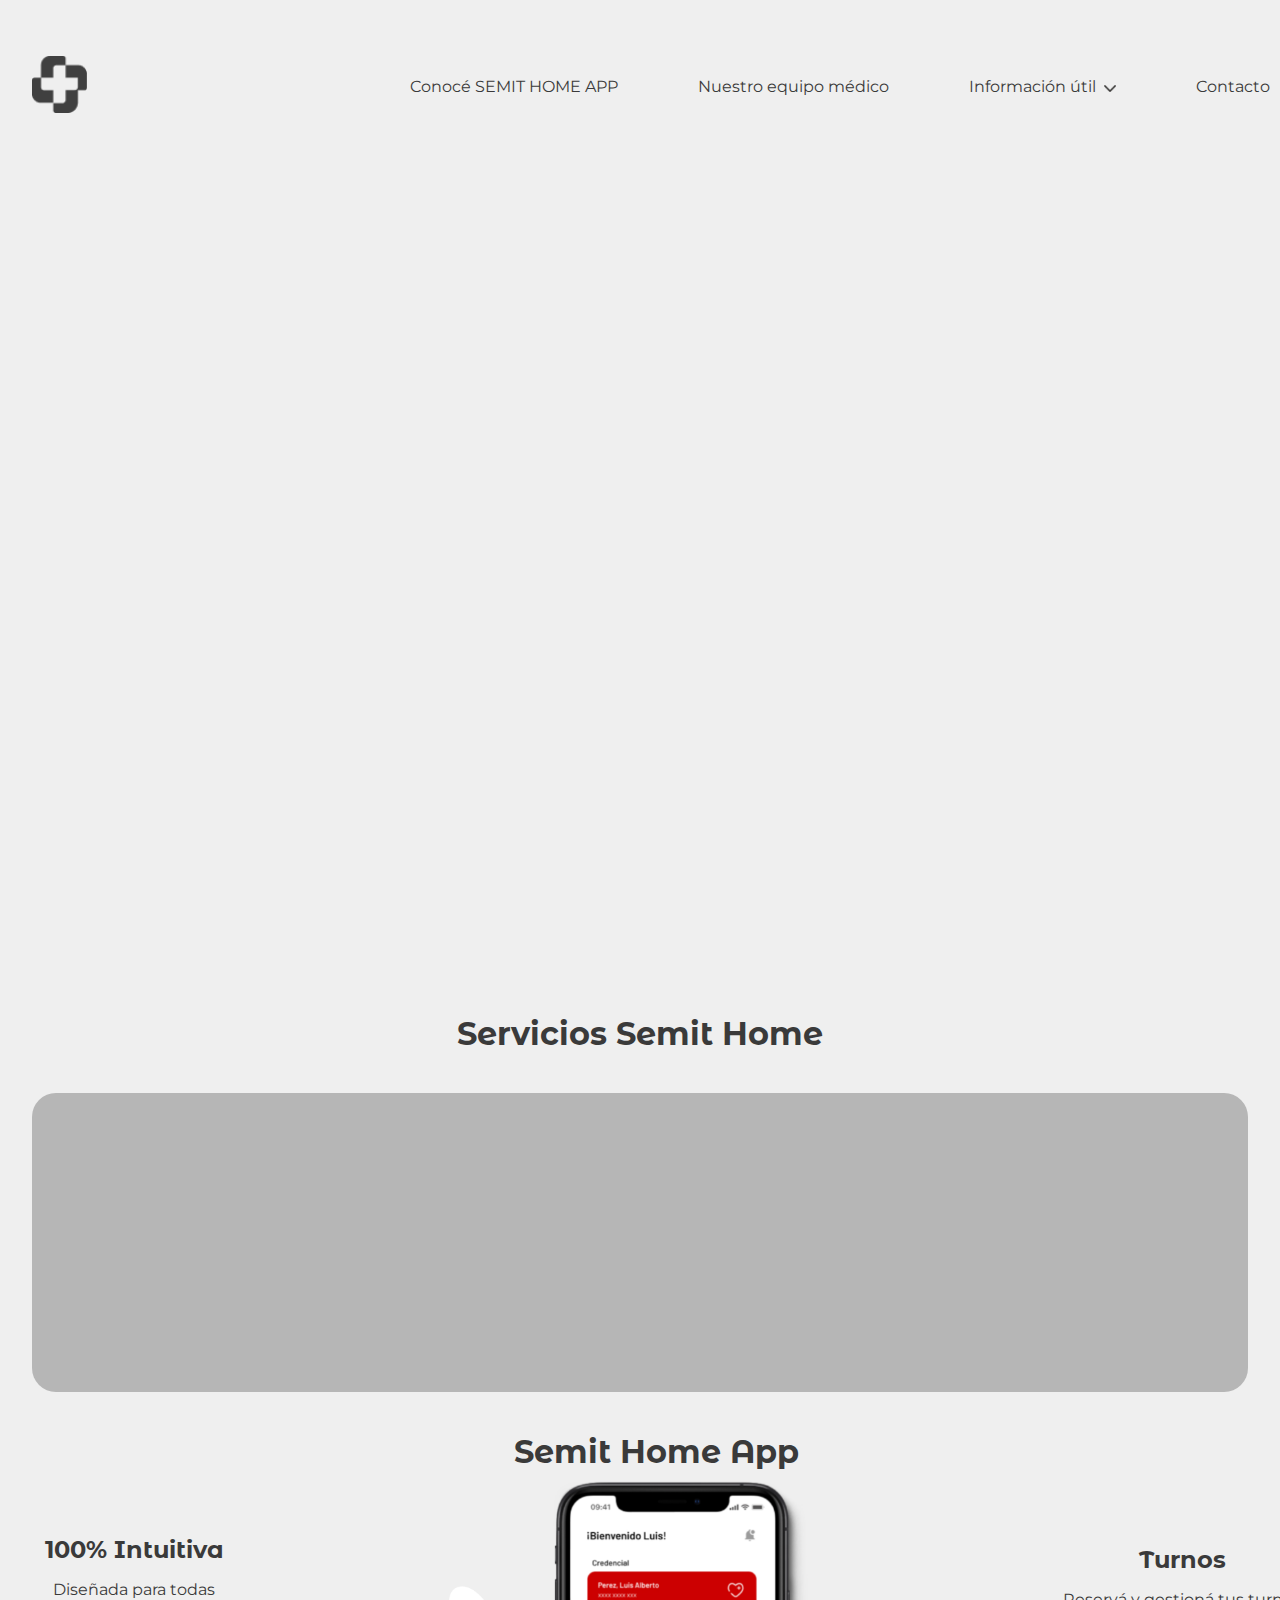
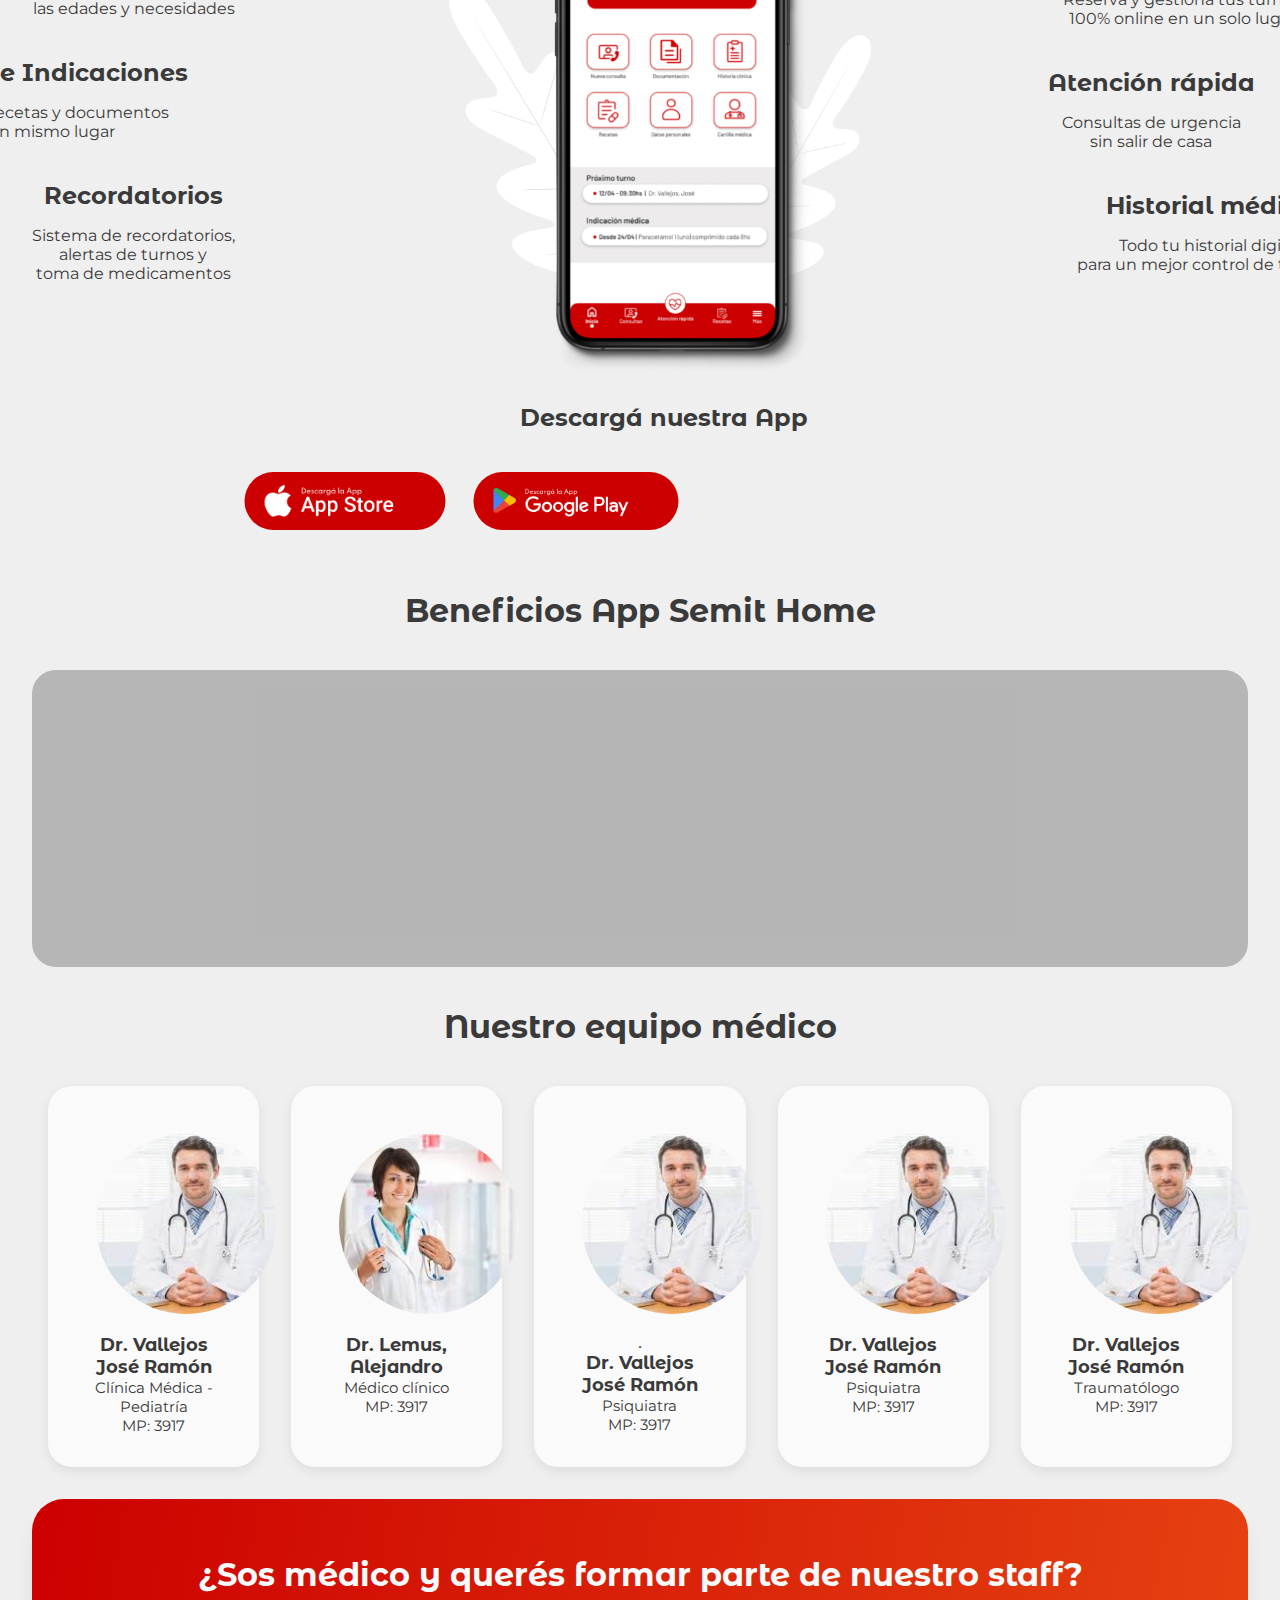
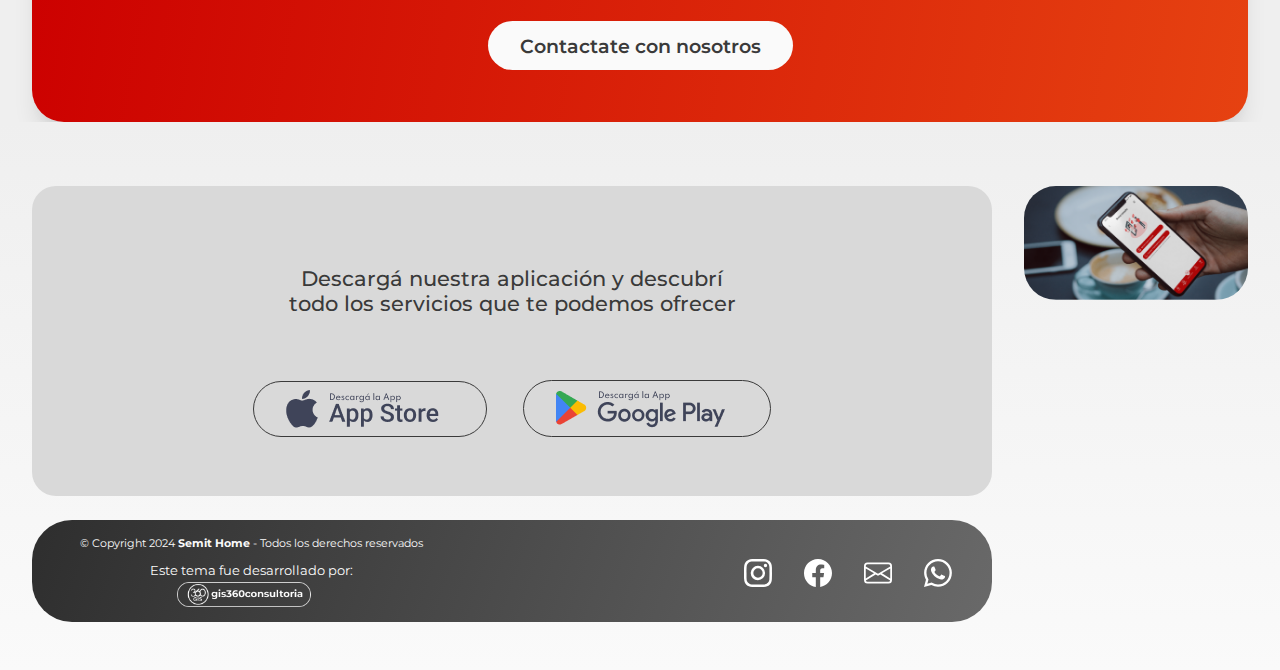
<file: index.html>
<!DOCTYPE html>
<html lang="es">
<head>
    <meta charset="UTF-8">
    <meta name="viewport" content="width=device-width, initial-scale=1.0">
    <title>SEMIT HOME - Atención médica online y gestión de tu salud de manera rápida y eficiente</title>
    <link rel="icon" type="image/svg+xml" href="./assets/iconos/SemitHome.svg">
    <meta content="Obtén asesoramiento médico profesional desde la comodidad de tu hogar" name="description">
    <meta content="atención médica online, servicios médicos, telemedicina, médicos en línea, receta virtual, atencion inmediata, cartilla medica" name="keywords">

    <!-- Estilos -->
    <link rel="stylesheet" href="./css/style.css">

    <!-- Fuentes -->
    <link rel="preconnect" href="https://fonts.googleapis.com">
    <link rel="preconnect" href="https://fonts.gstatic.com" crossorigin>
    <link href="https://fonts.googleapis.com/css2?family=Montserrat+Alternates:ital,wght@0,100;0,200;0,300;0,400;0,500;0,600;0,700;0,800;0,900;1,100;1,200;1,300;1,400;1,500;1,600;1,700;1,800;1,900&display=swap" rel="stylesheet">
    <link href="https://fonts.googleapis.com/css2?family=Montserrat:ital,wght@0,100..900;1,100..900&display=swap" rel="stylesheet">
</head>

<body>

  <!-- Navegador -->
  <header id="header" class="encabezado">
    <div class="encab_cont">
      <nav id="navbar" class="navbar">
        <a href="./index.html" class="logosemit"><img src="./assets/logos/semit_gris.png" alt="Logo Semit Home"></a>
        <div class="menu-toggle" id="menu-toggle">
          <span class="bar"></span>
          <span class="bar"></span>
          <span class="bar"></span>
        </div>
        <ul class="nav_links">
          <li><a href="#descApp">Conocé SEMIT HOME APP</a></li>
          <li><a href="#medicos">Nuestro equipo médico</a></li>
          <li class="dropdown"><a href="#">Información útil <img src="./assets/iconos/Stroke 1.png" class="icono-flecha"></a>
            <ul>
              <li><a href="./nuestrosServicios.html" target="_blank">Nuestros servicios</a></li>
              <li><a href="./mediosdepago.html" target="_blank">Medios de pago</a></li>
              <li><a href="./sucursales.html" target="_blank">Sucursales</a></li>
              <li><a href="./planes.html" target="_blank">Nuestros planes</a></li>
            </ul>
          </li>
          <li><a href="./Contacto.html" target="_blank">Contacto</a></li>
        </ul>
        <div class="nav_links--rojo">
          <ul>
            <li class="nav_links--enlancerojo"><a href="./Contacto.html" target="_blank">Quiero trabajar con SEMIT HOME</a></li>
          </ul>
        </div>
      </nav>
    </div>
  </header>

  <!-- Contenedor ppal -->
  <section class="contenedor_ppal">
    <div class="contenedor_ppal-izq">
      <div class="tarjeta_roja fade-in fade-in-short">
        <div class="tarjeta_roja--logo">
          <a href="#" class="nav_logo--img"><img src="./assets/logos/semit_blanco.png" alt="logo SEMIT HOME"></a>
        </div>
        <div class="tarjeta_roja--textos">
          <h1>Somos Semit Home</h1><br>
          <h3>El servicio de Atención Médica Online</h3>
          <p>Conecta instantáneamente con médicos de diversas especialidades<br><b>gracias a nuestra guardia virtual disponible las 24 horas, los 365 días del año.</b><br>
             Accede desde la comodidad de tu hogar, trabajo o cualquier lugar donde te encuentres.<br> Tu salud nunca fue tan accesible y conveniente.</p>
        </div>
        <div class="tarjeta_roja--boton">
          <a href="#descApp">Descargate la App</a>
        </div>
      </div>
      <div class="tarjeta_pc fade-in fade-in-long">
        <img src="./assets/img/teleconsulta.jpg" alt="consulta medica virtual">
      </div>
    </div>

    <div class="contenedor_ppal-der fade-in fade-in-long">
      <img src="./assets/img/mockup_celular.png" alt="App SEMIT HOME">
    </div>
  </section>

<!-- Servicios gris -->
 <section class="sep_gris">
  <div class="sep_gris--titulo">
    <h1>Servicios Semit Home</h1>
  </div>
  <div class="sep_gris-cont ">
    <div class="tarjetas-contenedor">
      <div class="sep_gris-cont-tarjeta fade-in fade-in-short">
        <img src="./assets/iconos/ambul.png" alt="Traslados en ambulancia">
        <h4>Traslado en ambulancia</h4>
        <p>Brindamos un servicio completo<br> de movilidad para pacientes,<br> 
          facilitando el acceso a diversos tratamientos<br>
        </p>
      </div>
      <div class="sep_gris-cont-tarjeta fade-in fade-in-short">
        <img src="./assets/iconos/intdom.png" alt="Internacion domiciliaria">
        <h4>Internación domiciliaria</h4>
        <p>Mejor recuperación cerca de la familia <br>
           sin hospitalizaciones prolongadas<br>reduciendo costos</p>
      </div>
      <div class="sep_gris-cont-tarjeta fade-in fade-in-short">
        <img src="./assets/iconos/docp.png" alt="Médicos a domicilio">
        <h4>Médicos a domicilio</h4>
        <p>Atención inmediata y personalizada<br>con seguimiento continuo<br>
        y gran ahorro de tiempo y costos</p>
      </div>
    </div>
    <a href="./nuestrosServicios.html" class="sep_gris-cont--boton fade-in fade-in-short">
      ¿Querés conocer más sobre nuestros servicios?</a>
  </div>
 </section>

  <!-- Descargá la app --> 
  <div class="descargar_app--titulo">
    <h1 id="descApp">Semit Home App</h1>
  </div>
  <section class="descargar_app">  
    <div class="descargar_app--cont-izq">
      <div class="descargar_app--cont--text slide-in-left">
        <h4>100% Intuitiva</h4>
        <p>Diseñada para todas<br> las edades y necesidades</p>
      </div>
      <div class="descargar_app--cont--text slide-in-left">
        <h4>Recetas e Indicaciones</h4>
        <p>Todas tus recetas y documentos<br> en un mismo lugar</p>
      </div>
      <div class="descargar_app--cont--text slide-in-left">
        <h4>Recordatorios</h4>
        <p>Sistema de recordatorios,<br> alertas de turnos y<br> toma de medicamentos</p>
      </div>
    </div>

    <div class="descargar_appfondo">
      <img src="./assets/img/mockup_celular2.png" alt="App SEMIT HOME">
    </div>
  
    <div class="descargar_app--cont-der">
      <div class="descargar_app--cont--text slide-in-right">
        <h4>Turnos</h4>
        <p>Reservá y gestioná tus turnos<br> 100% online en un solo lugar</p>
      </div>
      <div class="descargar_app--cont--text slide-in-right">
        <h4>Atención rápida</h4>
        <p>Consultas de urgencia<br> sin salir de casa</p>
      </div>
      <div class="descargar_app--cont--text slide-in-right">
        <h4>Historial médico</h4>
        <p>Todo tu historial digital<br> para un mejor control de tu salud</p>
      </div>
    </div>
  </section>

  <div class="descargar_app--titulo">
    <h2>Descargá nuestra App</h2>
  </div>
  <div class="descargar_app--boton">
    <a href="#" class="app_boton slide-in-left"><img src="./assets/iconos/bot_appstore.png" alt="SEMIT HOME AppStore"></a>
    <a href="#" class="app_boton slide-in-left"><img src="./assets/iconos/bot_googleplay.png" alt="SEMIT HOME GooglePlay"></a>
  </div>

    <!-- Beneficios gris -->
    <section class="sep_gris">
      <div class="sep_gris--titulo">
        <h1>Beneficios App Semit Home</h1>
      </div>
      <div class="sep_gris-cont2">
        <div class="sep_gris-cont-tarjeta2 fade-in fade-in-short">
          <img src="./assets/iconos/manosamor.png" alt="Atencion desde casa">
          <h4>Atención desde la<br> comodidad de tu hogar</h4>
          <p>Consultá con médicos sin salir de casa,<br> ideal para quienes prefieren evitar el traslado<br> y ahorrar tiempo</p>
        </div>
        <div class="sep_gris-cont-tarjeta2 fade-in fade-in-short">
          <img src="./assets/iconos/mediccontrol.png" alt="Contro médico permanente">
          <h4>Control médico <br>permanente</h4>
          <p>Monitorio y seguimiento continuo<br> de tu salud para tu bienestar</p>
        </div>
        <div class="sep_gris-cont-tarjeta2 fade-in fade-in-short">
          <img src="./assets/iconos/medicos.png" alt="Especialistas online">
          <h4>Acceso a <br>especialistas</h4>
          <p>Comunicación directa y rápida<br> con profesionales mediante videollamadas</p>
        </div>
        <div class="sep_gris-cont-tarjeta2 fade-in fade-in-short">
          <img src="./assets/iconos/remedios.png" alt="Recetas online">
          <h4>Solicitud de <br>recetas online</h4>
          <p>Gestioná tus prescripciones online<br> de manera sencilla y<br> descargalas desde la App</p>
        </div>
      </div>
     </section> 

 <!-- Equipo medico -->
  <section class="medicos">
    <div class="medicos_titulo" id="medicos">
      <h1>Nuestro equipo médico</h1>
    </div>

      <div class="medicos_tarjetas">
        <div class="medico_info">
          <img src="./assets/img/medico1.jfif" alt="Cartilla de medicos">
          <div class="med-cel">
          <h4>Dr. Vallejos José Ramón</h4>
              <p>Clínica Médica - Pediatría</p>
              <p>MP: 3917</p>
          </div>
        </div>
        <div class="medico_info">
          <img src="./assets/img/medico2.jfif" alt="Cartilla de medicos">
          <div class="med-cel">
          <h4>Dr. Lemus, Alejandro</h4>
          <p>Médico clínico</p>
          <p>MP: 3917</p>
          </div>
        </div>
        <div class="medico_info">
          <img src="./assets/img/medico1.jfif" alt="Cartilla de medicos">.
          <div class="med-cel">
          <h4>Dr. Vallejos José Ramón</h4>
          <p>Psiquiatra</p>
          <p>MP: 3917</p>
          </div>
        </div>
        <div class="medico_info ">
          <img src="./assets/img/medico1.jfif" alt="Cartilla de medicos">
          <div class="med-cel">
          <h4>Dr. Vallejos José Ramón</h4>
          <p>Psiquiatra</p>
          <p>MP: 3917</p>
          </div>
        </div>
        <div class="medico_info ">
          <img src="./assets/img/medico1.jfif" alt="Cartilla de medicos">
          <div class="med-cel">
          <h4>Dr. Vallejos José Ramón</h4>
          <p>Traumatólogo</p>
          <p>MP: 3917</p>
          </div>
        </div>
      </div>
  </section>

    <!-- Unite al staff -->
     <section class="staff">
        <div class="staff_contenedor">
          <div class="staff_titulo">
            <h1>¿Sos médico y querés formar parte de nuestro staff?</h1>
          </div>
          <div class="staff_boton">
            <a href="./Contacto.html">Contactate con nosotros</a>
          </div>
        </div>
     </section>
      
    
 <!-- Footer -->
 <footer>
  <div class="contenedorizq">
    <div class="contenedor_app">
      <p>Descargá nuestra aplicación y descubrí<br> 
        todo los servicios que te podemos ofrecer</p>
      <div class="boton-apps">
        <a href="#" class="boton-app"><img src="./assets/iconos/bot_appstoregris.png" alt="AppStore"></a>
        <a href="#" class="boton-app"><img src="./assets/iconos/bot_googleplaygris.png" alt="GooglePlay"></a>
      </div>
    </div>
    <div class="contenedor_redes">
      <div class="contenedor_redes--izq">
        <div class="copyright">
          &copy; Copyright 2024<strong> Semit Home</strong> - Todos los derechos reservados
          <p>Este tema fue desarrollado por:</p>
          <a href="mailto:gis360consultoria@gmail.com">
            <img class="logogis" src="./assets/iconos/360GIS.png" alt="Gis360 Consultoria">
          </a>
        </div>       
      </div>
      <div class="iconos_redes">
        <a href="aca va link" class="icon"><img class="redes__iconos-svg" src="./assets/iconos/instagram.svg" alt="instagram" title="instagram"/></a>
        <a href="aca va link" class="icon"><img class="redes__iconos-svg" src="./assets/iconos/facebook.svg" alt="facebook" title="facebook"/></a>
        <a href="aca va link" class="icon"><img class="redes__iconos-svg" src="./assets/iconos/envelope.svg" alt="correo" title="correo"/></a>
        <a href="aca va link" class="icon"><img class="redes__iconos-svg" src="./assets/iconos/whatsapp.svg" alt="whatsapp" title="whatsapp"/></a>
      </div>
    </div>
  </div>
  <div class="contenedorder">
    <img src="./assets/img/Mockupzocalo.png" alt="App SEMIT HOME">
  </div>
 </footer>


 <a href="#" class="scroll-to-top" id="scrollToTopButton"><img src="./assets/iconos/arrowup.png" alt="Flecha para subir"></a>

 <script src="./scripts/menuhamb.js"></script>
 <script src="./scripts/scriptflecha.js"></script>
 <script src="./scripts/animation.js"></script>
</body>
</file>
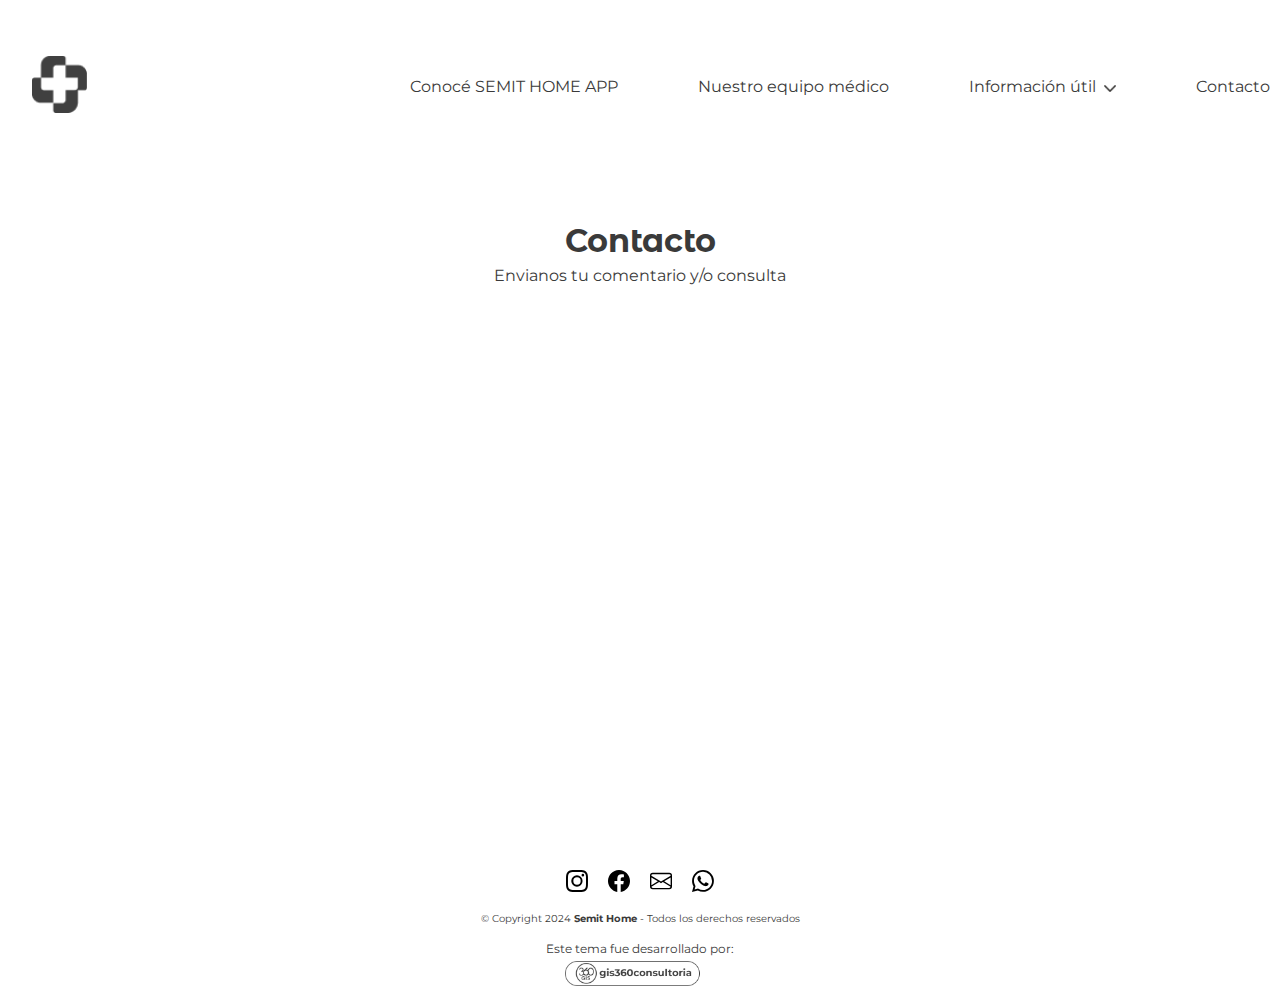
<file: Contacto.html>
<!DOCTYPE html>
<html lang="es">
  <head>
    <meta charset="UTF-8">
    <meta name="viewport" content="width=device-width, initial-scale=1.0">
    <title>SEMIT HOME - Contacto</title>
    <link rel="icon" type="image/svg+xml" href="./assets/iconos/SemitHome.svg">
    <meta content="Formulario para atencion médica, consultas generales, planes o unirse a nuestro staff de medicos" name="description">
    <meta content="Formulario, equipo médico, atención online, consultas" name="keywords">

    <!-- Estilos -->
    <link rel="stylesheet" href="./css/style.css">

    <!-- Fuentes -->
    <link rel="preconnect" href="https://fonts.googleapis.com">
    <link rel="preconnect" href="https://fonts.gstatic.com" crossorigin>
    <link href="https://fonts.googleapis.com/css2?family=Montserrat+Alternates:ital,wght@0,100;0,200;0,300;0,400;0,500;0,600;0,700;0,800;0,900;1,100;1,200;1,300;1,400;1,500;1,600;1,700;1,800;1,900&display=swap" rel="stylesheet">
    <link href="https://fonts.googleapis.com/css2?family=Montserrat:ital,wght@0,100..900;1,100..900&display=swap" rel="stylesheet">
</head>

<body class="paginas">

  <!-- Navegador -->
  <header id="header" class="encabezado">
    <div class="encab_cont">
      <nav id="navbar" class="navbar">
        <a href="./index.html" class="logosemit"><img src="./assets/logos/semit_gris.png" alt="logo SEMIT HOME"></a>
        <div class="menu-toggle" id="menu-toggle">
          <span class="bar"></span>
          <span class="bar"></span>
          <span class="bar"></span>
        </div>
        <ul class="nav_links">
          <li><a href="./index.html#descApp">Conocé SEMIT HOME APP</a></li>
          <li><a href="./index.html#medicos">Nuestro equipo médico</a></li>
          <li class="dropdown"><a href="#">Información útil <img src="./assets/iconos/Stroke 1.png" class="icono-flecha"></a>
            <ul>
              <li><a href="./nuestrosServicios.html">Nuestros servicios</a></li>
              <li><a href="./mediosdepago.html">Medios de pago</a></li>
              <li><a href="./sucursales.html">Sucursales</a></li>
              <li><a href="./planes.html">Nuestros planes</a></li>
            </ul>
          </li>
          <li><a href="./Contacto.html">Contacto</a></li>
        </ul>
        <div class="nav_links--rojo">
          <ul>
            <li class="nav_links--enlancerojo"><a href="./Contacto.html">Quiero trabajar con SEMIT HOME</a></li>
          </ul>
        </div>
      </nav>
    </div>
  </header>

    <!-- Titulo pagina -->
    <div class="titulopag_serv">
      <h1>Contacto</h1>
      <p>Envianos tu comentario y/o consulta</p>
    </div>

            
  <!-- Formulario -->
  <section id="form">
    <div class="form-container">
      <div class="form-content fade-in fade-in-short">
        <!-- Mensajes de error y enviado -->
        <div class="form__msj--error modal" style="display: none;">
          <div class="modal-content">
            <span class="close">&times;</span>
            Por favor, complete todos los campos requeridos
          </div>
        </div>
        <div class="form__msj--enviado modal" style="display: none;">
          <div class="modal-content">
            <span class="close">&times;</span>
            Gracias! Estaremos contactandote a la brevedad
          </div>
        </div>
      <!-- Inputs -->
      <form id="contactForm">
        <div class="form__envio">
          <div class="form__ingreso">
            <p>Nombre y Apellido*</p>
            <input class="texto" id="name" type="text" placeholder="Ingresá tu nombre y apellido">
          </div>
          <div class="form__ingreso">
            <p>Email*</p>
            <input class="correo" id="email" type="email" placeholder="Ingresá tu email">
          </div>
          <div class="form__ingreso">
            <p>Teléfono*</p>
            <input class="telefono" id="tel" type="tel" placeholder="Ingresá tu teléfono">
          </div>
          <div class="form__ingreso">
            <p>Perfil*</p>
            <select class="perfil" id="perfil">
              <option value="" disabled selected>Seleccioná tu perfil</option>
              <option value="paciente">Paciente</option>
              <option value="medico">Médico</option>
            </select>
          </div>
          <div class="form__ingreso comentario">
            <p>Comentario*</p>
            <input class="comentario" id="comentario" type="text" placeholder="Dejanos tu comentario" maxlength="200">
            <p>(*) Campos obligatorios</p>
          </div>
          <div class="form_cta">
            <button class="form__cta--enviar" type="submit">Enviar</button>
          </div>
        </div> 
      </form>
    </div>
    <div class="contppal_img_cont fade-in fade-in-long">
      <img src="./assets/img/Contacto.png" alt="Contacto Medico">
    </div>
  </div>
  </section>


  <!-- FOOTER -->

    <div class="footer_redes">
      <a href="aca va link" class="footer_redes--icon"><img class="footer_redes--icon" src="./assets/iconos/instagram.svg" alt="instagram" title="instagram"/></a>
      <a href="aca va link" class="footer_redes--icon"><img class="footer_redes--icon" src="./assets/iconos/facebook.svg" alt="facebook" title="facebook"/></a>
      <a href="aca va link" class="footer_redes--icon"><img class="footer_redes--icon" src="./assets/iconos/envelope.svg" alt="correo" title="correo"/></a>
      <a href="aca va link" class="footer_redes--icon"><img class="footer_redes--icon" src="./assets/iconos/whatsapp.svg" alt="whatsapp" title="whatsapp"/></a>
    </div>

    <div class="copyright_pags">
      &copy; Copyright 2024<strong> Semit Home</strong> - Todos los derechos reservados
      <p>Este tema fue desarrollado por:</p>
      <a href="mailto:gis360consultoria@gmail.com">
        <img class="logogis" src="./assets/iconos/360GIS_gris.png" alt="Gis360 Consultoria">
      </a>
    </div>

  <script src="./scripts/scriptform.js"></script>
  <script src="./scripts/menuhamb.js"></script>
  <script src="./scripts/animation.js"></script>
</body>
</file>
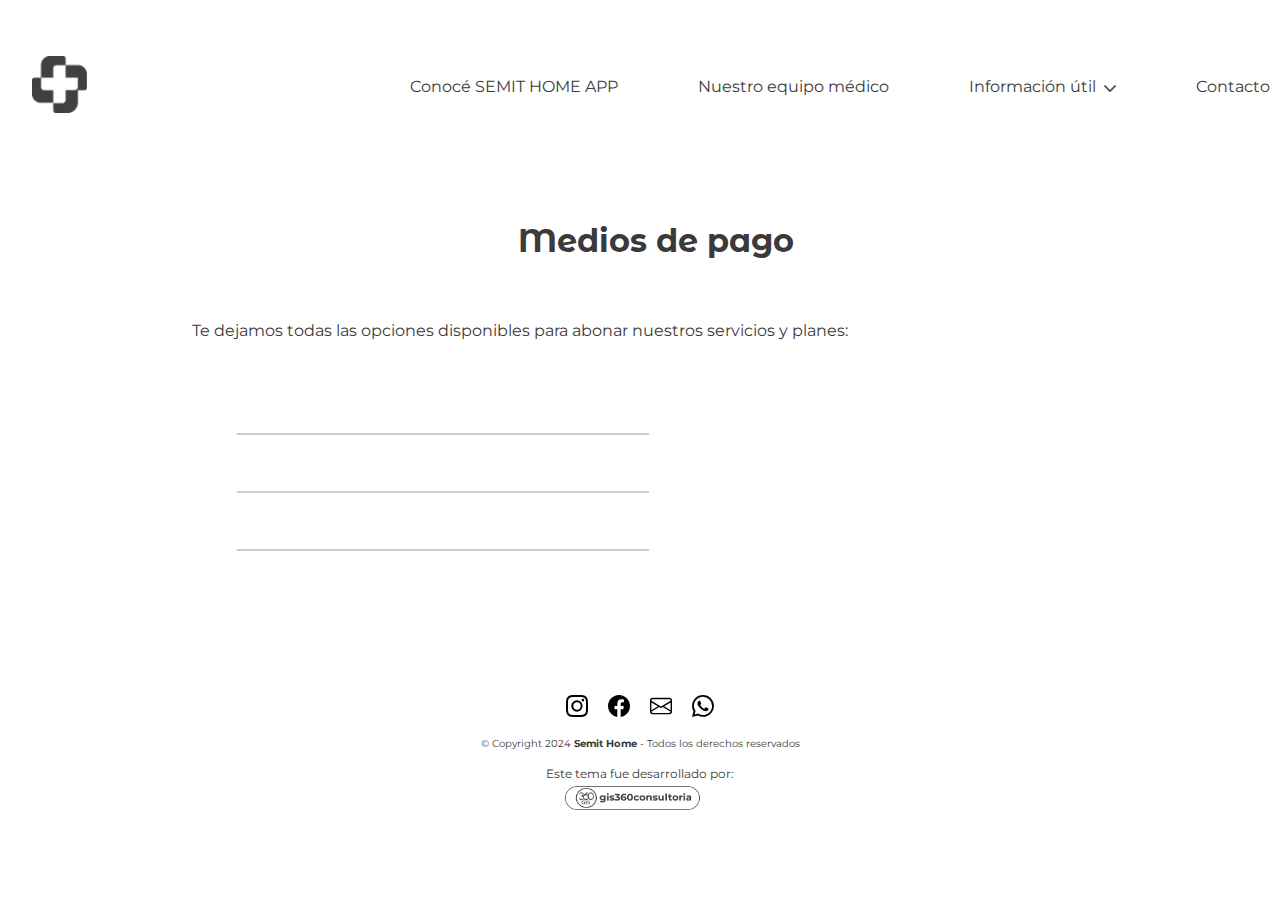
<file: mediosdepago.html>
<!DOCTYPE html>
<html lang="es">
  <head>
    <meta charset="UTF-8">
    <meta name="viewport" content="width=device-width, initial-scale=1.0">
    <title>SEMIT HOME - Medios de pago</title>
    <link rel="icon" type="image/svg+xml" href="./assets/iconos/SemitHome.svg">
    <meta content="Medios de pago para abonar nuestros servicios médicos" name="description">
    <meta content="Medios de pago, servicios médicos, atencion online, planes" name="keywords">

    <!-- Estilos -->
    <link rel="stylesheet" href="./css/style.css">

    <!-- Fuentes -->
    <link rel="preconnect" href="https://fonts.googleapis.com">
    <link rel="preconnect" href="https://fonts.gstatic.com" crossorigin>
    <link href="https://fonts.googleapis.com/css2?family=Montserrat+Alternates:ital,wght@0,100;0,200;0,300;0,400;0,500;0,600;0,700;0,800;0,900;1,100;1,200;1,300;1,400;1,500;1,600;1,700;1,800;1,900&display=swap" rel="stylesheet">
    <link href="https://fonts.googleapis.com/css2?family=Montserrat:ital,wght@0,100..900;1,100..900&display=swap" rel="stylesheet">
  </head>

<body class="paginas">

<!-- Navegador -->
<header id="header" class="encabezado">
  <div class="encab_cont">
    <nav id="navbar" class="navbar">
      <a href="./index.html" class="logosemit"><img src="./assets/logos/semit_gris.png" alt="logo SEMIT HOME"></a>
      <div class="menu-toggle" id="menu-toggle">
        <span class="bar"></span>
        <span class="bar"></span>
        <span class="bar"></span>
      </div>
      <ul class="nav_links">
        <li><a href="./index.html#descApp">Conocé SEMIT HOME APP</a></li>
        <li><a href="./index.html#medicos">Nuestro equipo médico</a></li>
        <li class="dropdown"><a href="#">Información útil <img src="./assets/iconos/Stroke 1.png" class="icono-flecha"></a>
          <ul>
            <li><a href="./nuestrosServicios.html">Nuestros servicios</a></li>
            <li><a href="./mediosdepago.html">Medios de pago</a></li>
            <li><a href="./sucursales.html">Sucursales</a></li>
            <li><a href="./planes.html">Nuestros planes</a></li>
          </ul>
        </li>
        <li><a href="./Contacto.html">Contacto</a></li>
      </ul>
      <div class="nav_links--rojo">
        <ul>
          <li class="nav_links--enlancerojo"><a href="./Contacto.html">Quiero trabajar con SEMIT HOME</a></li>
        </ul>
      </div>
    </nav>
  </div>
</header>

    
    <!-- Titulo pagina -->
    <div class="titulopag">
      <h1>Medios de pago</h1>
    </div>

    <!-- Contenido -->
    <div class="contenido_texto_pagos">
      <p>Te dejamos todas las opciones disponibles para abonar nuestros servicios y planes:</p>
    </div>

    <div class="contppal">
      <div class="contppal_textos">
        <div class="pago_opcion fade-in fade-in-short">
          <img src="./assets/iconos/mercadopago.png" alt="MercadoPago"> 
          <p>Mercado Pago </p>
        </div>
        <hr>
        <div class="pago_opcion fade-in fade-in-short">
          <img src="./assets/iconos/tarjeta.png" alt="MercadoPago"> 
          <p>Tarjeta de crédito </p>
        </div>
        <hr>
        <div class="pago_opcion fade-in fade-in-short">
          <img src="./assets/iconos/tarjeta.png" alt="MercadoPago"> 
          <p>Tarjeta de débito </p>
        </div>
        <hr>
        <div class="pago_opcion fade-in fade-in-short">
          <img src="./assets/iconos/transferencia.png" alt="MercadoPago"> 
          <p>Transferencia </p>
        </div>
        
      </div>
      <div class="contppal_img_pagos fade-in fade-in-long">
        <img src="./assets/img/mediosdepago.png" alt="Medios de Pago">
      </div>
    </div>

    <!-- FOOTER -->

    <div class="footer_redes">
      <a href="aca va link" class="footer_redes--icon"><img class="footer_redes--icon" src="./assets/iconos/instagram.svg" alt="instagram" title="instagram"/></a>
      <a href="aca va link" class="footer_redes--icon"><img class="footer_redes--icon" src="./assets/iconos/facebook.svg" alt="facebook" title="facebook"/></a>
      <a href="aca va link" class="footer_redes--icon"><img class="footer_redes--icon" src="./assets/iconos/envelope.svg" alt="correo" title="correo"/></a>
      <a href="https://wa.me/+5493624375764" class="footer_redes--icon"><img class="footer_redes--icon" src="./assets/iconos/whatsapp.svg" alt="whatsapp" title="whatsapp"/></a>
    </div>

    <div class="copyright_pags">
      &copy; Copyright 2024<strong> Semit Home</strong> - Todos los derechos reservados
      <p>Este tema fue desarrollado por:</p>
      <a href="mailto:gis360consultoria@gmail.com">
        <img class="logogis" src="./assets/iconos/360GIS_gris.png" alt="Gis360 Consultoria">
      </a>
    </div>  


  <script src="./scripts/menuhamb.js"></script> 
  <script src="./scripts/animation.js"></script>  
</body>
</file>
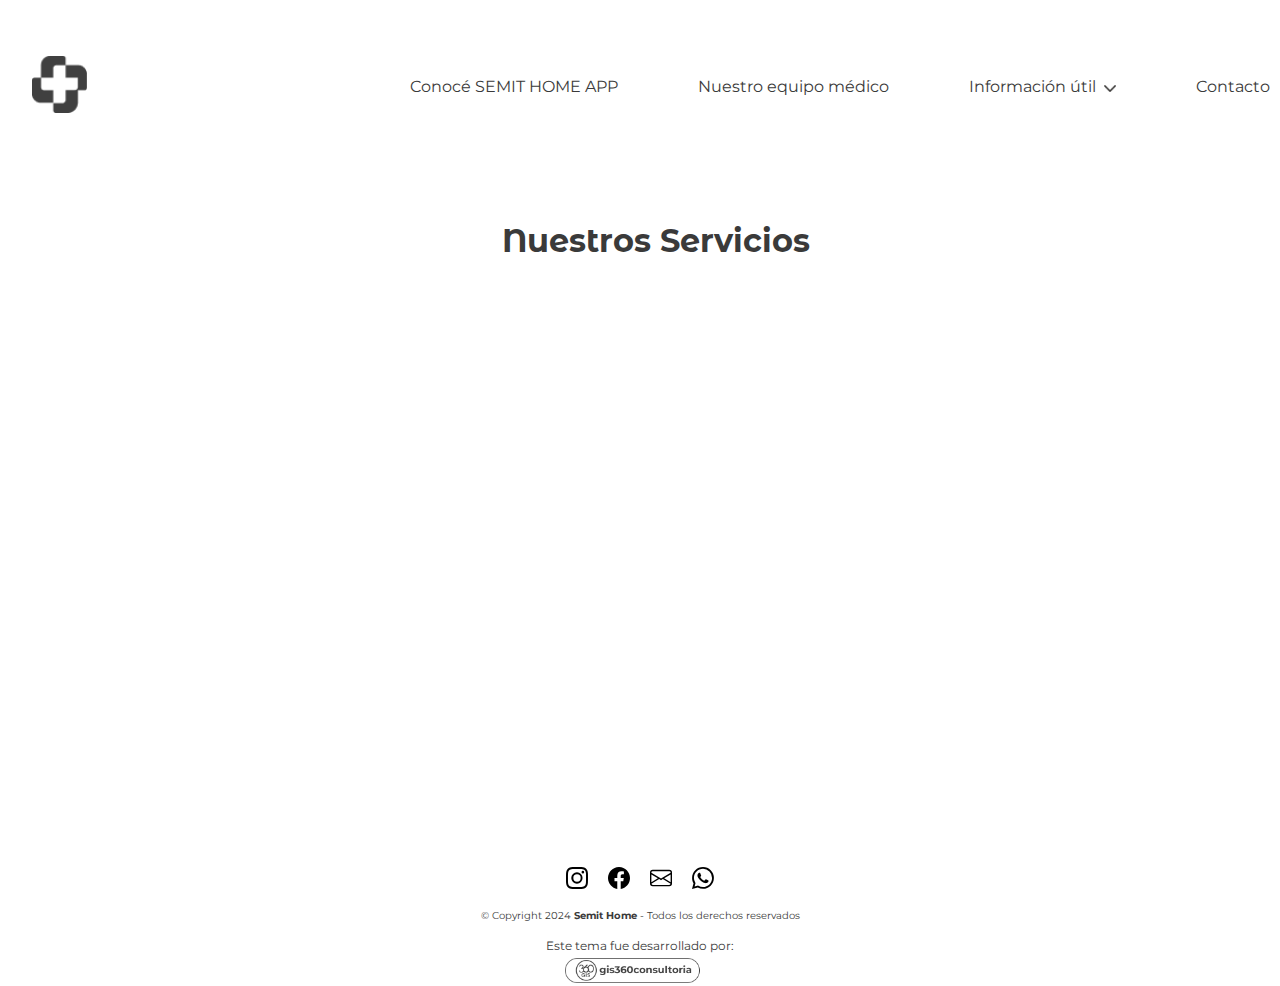
<file: nuestrosServicios.html>
<!DOCTYPE html>
<html lang="es">
<head>
    <meta charset="UTF-8">
    <meta name="viewport" content="width=device-width, initial-scale=1.0">
    <title>SEMIT HOME - Nuestros Servicios</title>
    <link rel="icon" type="image/svg+xml" href="./assets/iconos/SemitHome.svg">
    <meta content="Enterate de todos nuestros servicios presenciales y virtuales que podemos ofrecerte para cuidar tu salud y la de tus seres queridos" name="description">
    <meta content="Atención médica online, servicios de salud, medicina especializada" name="keywords">

    <!-- Estilos -->
    <link rel="stylesheet" href="./css/style.css">

    <!-- Fuentes -->
    <link rel="preconnect" href="https://fonts.googleapis.com">
    <link rel="preconnect" href="https://fonts.gstatic.com" crossorigin>
    <link href="https://fonts.googleapis.com/css2?family=Montserrat+Alternates:ital,wght@0,100;0,200;0,300;0,400;0,500;0,600;0,700;0,800;0,900;1,100;1,200;1,300;1,400;1,500;1,600;1,700;1,800;1,900&display=swap" rel="stylesheet">
    <link href="https://fonts.googleapis.com/css2?family=Montserrat:ital,wght@0,100..900;1,100..900&display=swap" rel="stylesheet">
</head>

<body class="paginas">

<!-- Navegador -->
<header id="header" class="encabezado">
  <div class="encab_cont">
    <nav id="navbar" class="navbar">
      <a href="./index.html" class="logosemit"><img src="./assets/logos/semit_gris.png" alt="logo SEMIT HOME"></a>
      <div class="menu-toggle" id="menu-toggle">
        <span class="bar"></span>
        <span class="bar"></span>
        <span class="bar"></span>
      </div>
      <ul class="nav_links">
        <li><a href="./index.html#descApp">Conocé SEMIT HOME APP</a></li>
        <li><a href="./index.html#medicos">Nuestro equipo médico</a></li>
        <li class="dropdown"><a href="#">Información útil <img src="./assets/iconos/Stroke 1.png" class="icono-flecha"></a>
          <ul>
            <li><a href="./nuestrosServicios.html">Nuestros servicios</a></li>
            <li><a href="./mediosdepago.html">Medios de pago</a></li>
            <li><a href="./sucursales.html">Sucursales</a></li>
            <li><a href="./planes.html">Nuestros planes</a></li>
          </ul>
        </li>
        <li><a href="./Contacto.html">Contacto</a></li>
      </ul>
      <div class="nav_links--rojo">
        <ul>
          <li class="nav_links--enlancerojo"><a href="./Contacto.html">Quiero trabajar con SEMIT HOME</a></li>
        </ul>
      </div>
    </nav>
  </div>
</header>

    <!-- Titulo pagina -->
    <div class="titulopag">
      <h1>Nuestros Servicios</h1>
    </div>

    <!-- Contenido -->
    <div class="contenido_texto fade-in fade-in-short">
      <p>Explorá nuestros servicios y descubrí en todo lo que podemos ayudarte:</p>
    </div>

    <div class="contppal_serv">
      <div class="contppal_izq">
        <div class="serv_item fade-in fade-in-short">
          <img src="./assets/iconos/saludicon.png" alt="saluditem"> 
          <p>Traslados en ambulancia</p>
        </div>
        <div class="serv_item fade-in fade-in-short">
          <img src="./assets/iconos/saludicon.png" alt="saluditem"> 
          <p>Internación domiciliaria</p>
        </div>
        <div class="serv_item fade-in fade-in-short">
          <img src="./assets/iconos/saludicon.png" alt="saluditem"> 
          <p>Médicos a domicilio</p>
        </div>
        <div class="serv_item fade-in fade-in-short">
          <img src="./assets/iconos/saludicon.png" alt="saluditem"> 
          <p>Enfermería a domicilio</p>
        </div>
        <div class="serv_item fade-in fade-in-short">
          <img src="./assets/iconos/saludicon.png" alt="saluditem"> 
          <p>Ecografía a domicilio</p>
        </div>
      </div>

      <div class="contppal_der">
        <div class="serv_item fade-in fade-in-short">
          <img src="./assets/iconos/saludicon.png" alt="saluditem"> 
          <p>Concentradores de oxígeno a domicilio</p>
        </div>
        <div class="serv_item fade-in fade-in-short">
          <img src="./assets/iconos/saludicon.png" alt="saluditem"> 
          <p>Analisis clínicos con extracción a domicilio</p>
        </div>
        <div class="serv_item fade-in fade-in-short">
          <img src="./assets/iconos/saludicon.png" alt="saluditem"> 
          <p>Medicina clínica, pediatría, tac a domicilio</p>
        </div>
        <div class="serv_item fade-in fade-in-short">
          <img src="./assets/iconos/saludicon.png" alt="saluditem"> 
          <p>Licenciados en Nutrición</p>
        </div>

      </div>


      <div class="contppal_img_serv fade-in fade-in-long">
        <img src="./assets/img/Nuestroservicios.png" alt="Servicios SEMIT HOME">
      </div>
    </div>



    <!-- FOOTER -->

    <div class="footer_redes">
      <a href="aca va link" class="footer_redes--icon"><img class="footer_redes--icon" src="./assets/iconos/instagram.svg" alt="instagram" title="instagram"/></a>
      <a href="aca va link" class="footer_redes--icon"><img class="footer_redes--icon" src="./assets/iconos/facebook.svg" alt="facebook" title="facebook"/></a>
      <a href="aca va link" class="footer_redes--icon"><img class="footer_redes--icon" src="./assets/iconos/envelope.svg" alt="correo" title="correo"/></a>
      <a href="aca va link" class="footer_redes--icon"><img class="footer_redes--icon" src="./assets/iconos/whatsapp.svg" alt="whatsapp" title="whatsapp"/></a>
    </div>

    <div class="copyright_pags">
      &copy; Copyright 2024<strong> Semit Home</strong> - Todos los derechos reservados
      <p>Este tema fue desarrollado por:</p>
      <a href="mailto:gis360consultoria@gmail.com">
        <img class="logogis" src="./assets/iconos/360GIS_gris.png" alt="Gis360consultoria">
      </a>
    </div>       
  
    
  <script src="./scripts/menuhamb.js"></script>  
  <script src="./scripts/animation.js"></script>
</body>
</file>
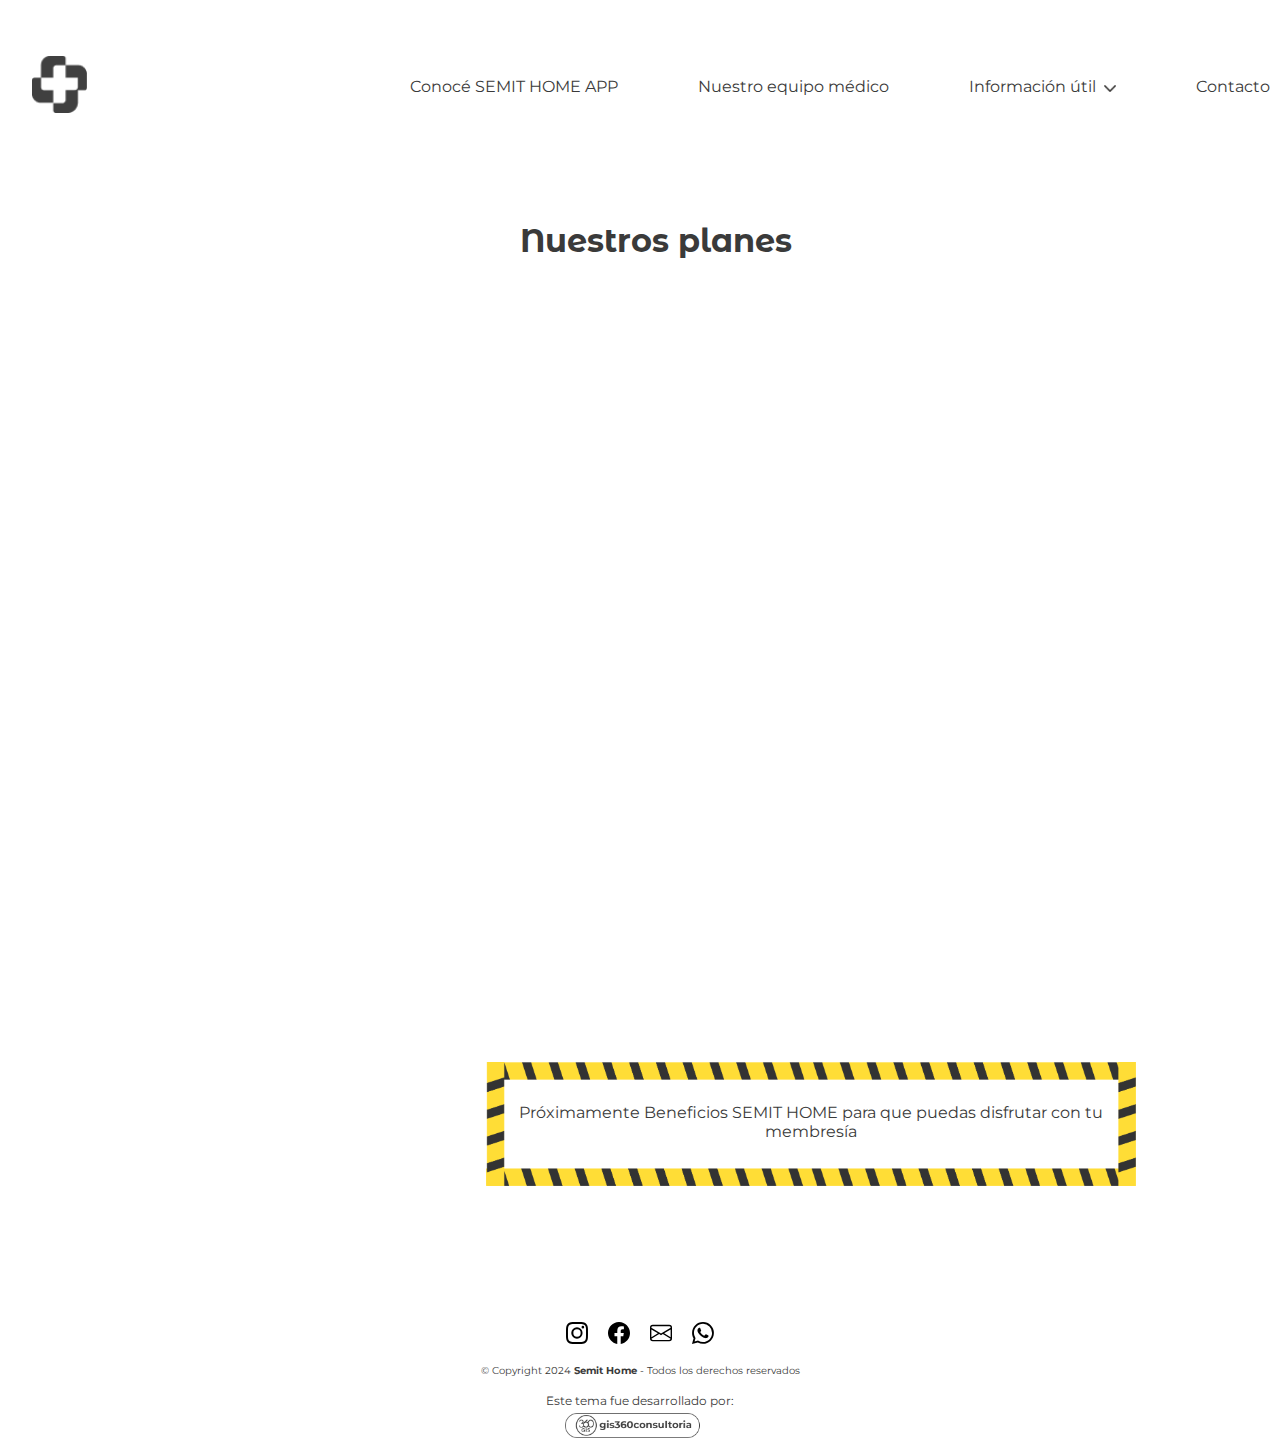
<file: planes.html>
<!DOCTYPE html>
<html lang="es">
  <head>
    <meta charset="UTF-8">
    <meta name="viewport" content="width=device-width, initial-scale=1.0">
    <title>SEMIT HOME - Nuestros Planes</title>
    <link rel="icon" type="image/svg+xml" href="./assets/iconos/SemitHome.svg">
    <meta content="Consultá nuestros planes y membresías y elegí la que mejor se adapten a tus requerimientos de salud" name="description">
    <meta content="Planes, membresías, precios, beneficios, paquetes" name="keywords">

    <!-- Estilos -->
    <link rel="stylesheet" href="./css/style.css">

    <!-- Fuentes -->
    <link rel="preconnect" href="https://fonts.googleapis.com">
    <link rel="preconnect" href="https://fonts.gstatic.com" crossorigin>
    <link href="https://fonts.googleapis.com/css2?family=Montserrat+Alternates:ital,wght@0,100;0,200;0,300;0,400;0,500;0,600;0,700;0,800;0,900;1,100;1,200;1,300;1,400;1,500;1,600;1,700;1,800;1,900&display=swap" rel="stylesheet">
    <link href="https://fonts.googleapis.com/css2?family=Montserrat:ital,wght@0,100..900;1,100..900&display=swap" rel="stylesheet">
  </head>

<body class="paginas">

<!-- Navegador -->
<header id="header" class="encabezado">
  <div class="encab_cont">
    <nav id="navbar" class="navbar">
      <a href="./index.html" class="logosemit"><img src="./assets/logos/semit_gris.png" alt="logo SEMIT HOME"></a>
      <div class="menu-toggle" id="menu-toggle">
        <span class="bar"></span>
        <span class="bar"></span>
        <span class="bar"></span>
      </div>
      <ul class="nav_links">
        <li><a href="./index.html#descApp">Conocé SEMIT HOME APP</a></li>
        <li><a href="./index.html#medicos">Nuestro equipo médico</a></li>
        <li class="dropdown"><a href="#">Información útil <img src="./assets/iconos/Stroke 1.png" class="icono-flecha"></a>
          <ul>
            <li><a href="./nuestrosServicios.html">Nuestros servicios</a></li>
            <li><a href="./mediosdepago.html">Medios de pago</a></li>
            <li><a href="./sucursales.html">Sucursales</a></li>
            <li><a href="./planes.html">Nuestros planes</a></li>
          </ul>
        </li>
        <li><a href="./Contacto.html">Contacto</a></li>
      </ul>
      <div class="nav_links--rojo">
        <ul>
          <li class="nav_links--enlancerojo"><a href="./Contacto.html">Quiero trabajar con SEMIT HOME</a></li>
        </ul>
      </div>
    </nav>
  </div>
</header>

 <!-- Titulo pagina -->
    <div class="titulopag">
      <h1>Nuestros planes</h1>
    </div>

 <!-- Contenido -->
<div class="contppal_planes">
    <div class="cont_planes fade-in fade-in-short">
        <h2>Clásico</h2>
        <p>Hasta 3 consultas al mes sin costo</p>
        <p>Idea para personas sin familia que requieran rápida atención</p>
        <li>Teleconsulta</li>
        <li>Laboratorios</li>
        <div class="plan_action">
            <a href="">Quiero Asociarme</a>
         </div>   
         <div class="plan_costo">
             <p><span class="costo_num">$6.700</span>
             <span class="costo_mes">/mes</span></p>
         </div> 
    </div>

    <div class="cont_planes fade-in fade-in-short">
        <h2>Plus</h2>
        <p>Hasta 3 consultas al mes sin costo</p>
        <p>Idea para personas sin familia que requieran rápida atención</p>
        <li>Teleconsulta</li>
        <li>Laboratorios</li>
        <div class="plan_action">
           <a href="">Quiero Asociarme</a>
        </div>   
        <div class="plan_costo">
            <p><span class="costo_num">$12.500</span>
            <span class="costo_mes">/mes</span></p>
        </div> 
    </div>

    <div class="cont_planes fade-in fade-in-short">
        <h2>Premium</h2>
        <p>Hasta 3 consultas al mes sin costo</p>
        <p>Idea para personas sin familia que requieran rápida atención</p>
        <li>Teleconsulta</li>
        <li>Laboratorios</li>
        <div class="plan_action">
            <a href="">Quiero Asociarme</a>
         </div>   
         <div class="plan_costo">
             <p><span class="costo_num">$34.200</span>
             <span class="costo_mes">/mes</span></p>
         </div>  
    </div>
</div>

<div class="boton_contact fade-in fade-in-long">
    <a href="./Contacto.html">¿Querés armar un plan a tu medida? contactáte con nosotros</a>
</div>

<div class="cont_prox">
  <div><img class="construc_img fade-in fade-in-long" src="./assets/img/construccion.png" alt="Seccion en construcción"></div> 
  <div class="fondo_const">
    <img src="./assets/img/enconstruccion.png" alt="">
    <div class="cont_textprox">
      <p>Próximamente Beneficios SEMIT HOME para que puedas disfrutar con tu membresía</p>
    </div>
  </div>  
</div>

<!-- FOOTER -->

    <div class="footer_redes">
        <a href="aca va link" class="footer_redes--icon"><img class="footer_redes--icon" src="./assets/iconos/instagram.svg" alt="instagram" title="instagram"/></a>
        <a href="aca va link" class="footer_redes--icon"><img class="footer_redes--icon" src="./assets/iconos/facebook.svg" alt="facebook" title="facebook"/></a>
        <a href="aca va link" class="footer_redes--icon"><img class="footer_redes--icon" src="./assets/iconos/envelope.svg" alt="correo" title="correo"/></a>
        <a href="aca va link" class="footer_redes--icon"><img class="footer_redes--icon" src="./assets/iconos/whatsapp.svg" alt="whatsapp" title="whatsapp"/></a>
      </div>
  
      <div class="copyright_pags">
        &copy; Copyright 2024<strong> Semit Home</strong> - Todos los derechos reservados
        <p>Este tema fue desarrollado por:</p>
        <a href="mailto:gis360consultoria@gmail.com">
          <img class="logogis" src="./assets/iconos/360GIS_gris.png" alt="Gis360consultoria">
        </a>
      </div>  


  <script src="./scripts/menuhamb.js"></script> 
  <script src="./scripts/animation.js"></script>     
</body>
</file>
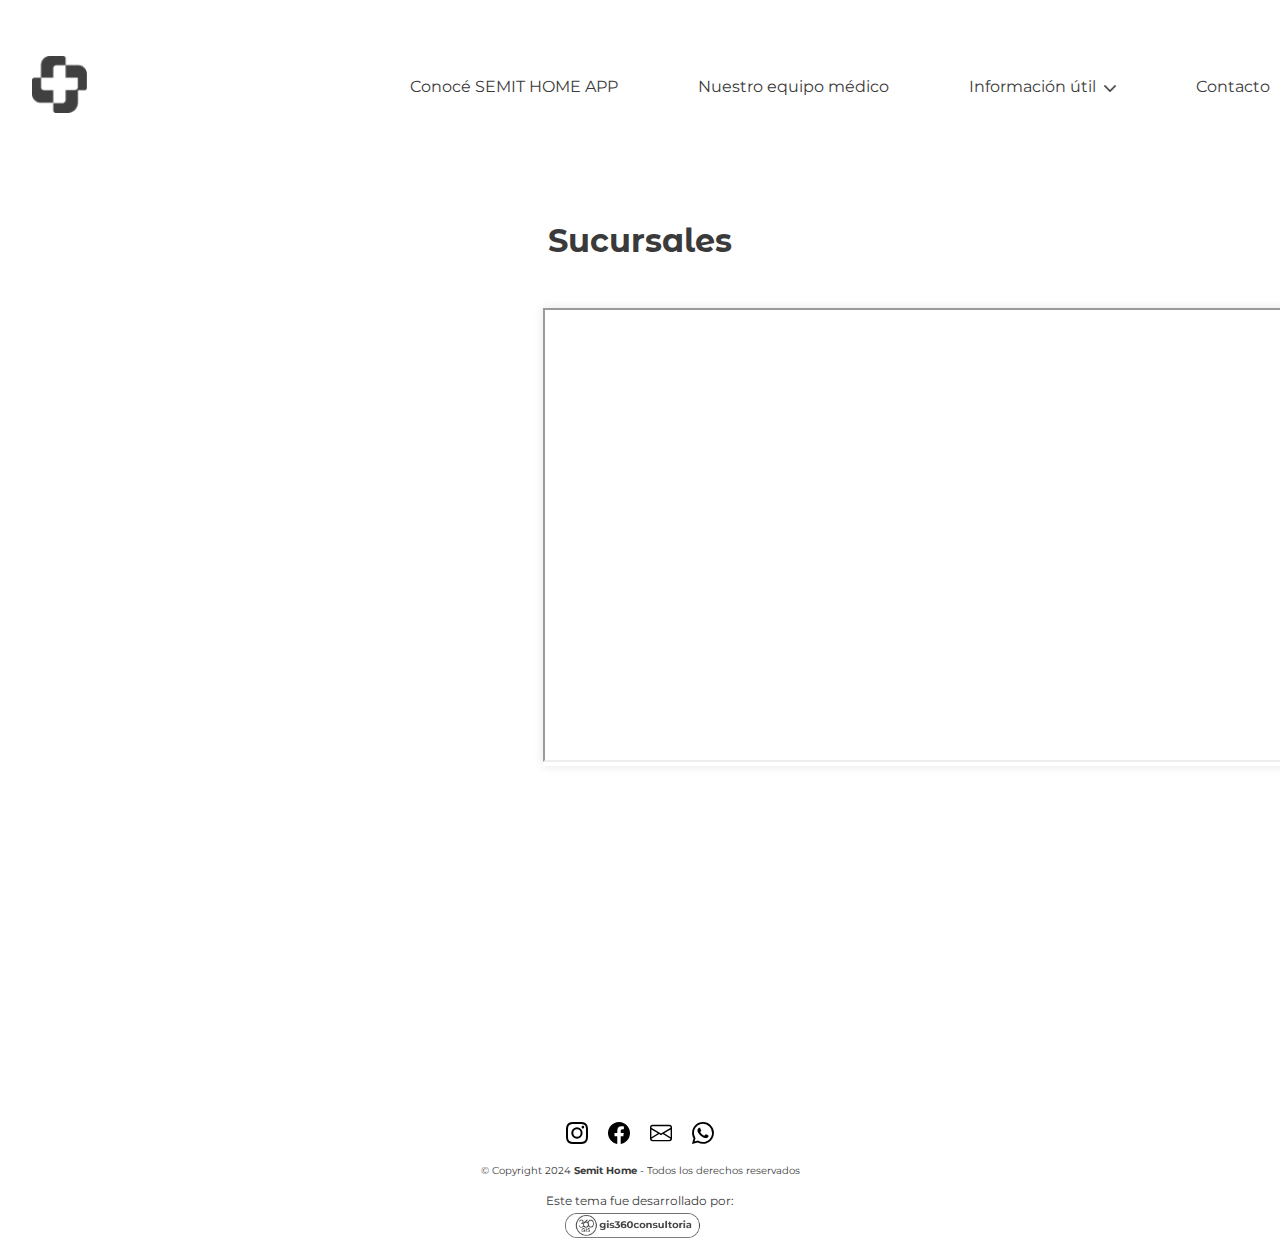
<file: sucursales.html>
<!DOCTYPE html>
<html lang="es">
  <head>
    <meta charset="UTF-8">
    <meta name="viewport" content="width=device-width, initial-scale=1.0">
    <title>SEMIT HOME - Sucursales</title>
    <link rel="icon" type="image/svg+xml" href="./assets/iconos/SemitHome.svg">
    <meta content="Conocé nuestras sucursales, centros de ateción y teléfonos útiles para tu atención medica online y presencial" name="description">
    <meta content="Sucursales SEMIT HOME, Atención online, médicos, contacto, teléfonos útiles" name="keywords">

    <!-- Estilos -->
    <link rel="stylesheet" href="./css/style.css">

    <!-- Fuentes -->
    <link rel="preconnect" href="https://fonts.googleapis.com">
    <link rel="preconnect" href="https://fonts.gstatic.com" crossorigin>
    <link href="https://fonts.googleapis.com/css2?family=Montserrat+Alternates:ital,wght@0,100;0,200;0,300;0,400;0,500;0,600;0,700;0,800;0,900;1,100;1,200;1,300;1,400;1,500;1,600;1,700;1,800;1,900&display=swap" rel="stylesheet">
    <link href="https://fonts.googleapis.com/css2?family=Montserrat:ital,wght@0,100..900;1,100..900&display=swap" rel="stylesheet">
  </head>

<body class="paginas">

<!-- Navegador -->
<header id="header" class="encabezado">
  <div class="encab_cont">
    <nav id="navbar" class="navbar">
      <a href="./index.html" class="logosemit"><img src="./assets/logos/semit_gris.png" alt="logo SEMIT HOME"></a>
      <div class="menu-toggle" id="menu-toggle">
        <span class="bar"></span>
        <span class="bar"></span>
        <span class="bar"></span>
      </div>
      <ul class="nav_links">
        <li><a href="./index.html#descApp">Conocé SEMIT HOME APP</a></li>
        <li><a href="./index.html#medicos">Nuestro equipo médico</a></li>
        <li class="dropdown"><a href="#">Información útil <img src="./assets/iconos/Stroke 1.png" class="icono-flecha"></a>
          <ul>
            <li><a href="./nuestrosServicios.html">Nuestros servicios</a></li>
            <li><a href="./mediosdepago.html">Medios de pago</a></li>
            <li><a href="./sucursales.html">Sucursales</a></li>
            <li><a href="./planes.html">Nuestros planes</a></li>
          </ul>
        </li>
        <li><a href="./Contacto.html">Contacto</a></li>
      </ul>
      <div class="nav_links--rojo">
        <ul>
          <li class="nav_links--enlancerojo"><a href="./Contacto.html">Quiero trabajar con SEMIT HOME</a></li>
        </ul>
      </div>
    </nav>
  </div>
</header>
    
    <!-- Titulo pagina -->
    <div class="titulopag_cont">
        <h1>Sucursales</h1>
    </div>

    <!-- Contenido -->
    <div class="contppal_suc">
      <div class="cont_izq fade-in fade-in-long">
        <div class="buscador_med">
          <form id="searchForm">
            <div class="search-container">
              <input type="search" id="searchInput" autocomplete="off" placeholder="Buscar médico">
              <img src="./assets/iconos/search.png" alt="Buscador search" class="search-icon">
              <input type="submit" value="" class="submit-icon">
            </div>
          </form>
        </div>
        <div class="lista_med">
          <!-- Lista de médicos -->
          <div class="medico">
            <p class="tit_med">Dr. Vallejos, José Ramón - Clinica Médica - Pediatría</p>
            <p class="ub_med">Rivadavia S/N B° Soberanía Nacional MzD Casa 15</p>
            <p class="ub_zona">San Luis del Palmar - Corrientes</p>
            <hr class="medic">
          </div>
    
          <div class="medico">
            <p class="tit_med">Dra. Perez, Alejandro - Ginecologa</p>
            <p class="ub_med">Buenos Aires 420</p>
            <p class="ub_zona">Corrientes - Corrientes</p>
            <hr class="medic">
          </div>  

          <div class="medico">
            <p class="tit_med">Dr. Ramos, Mario - Gastroenterólogo</p>
            <p class="ub_med">Catamarca 420</p>
            <p class="ub_zona">Saladas - Corrientes</p>
            <hr class="medic">
          </div>

          <div class="medico">
            <p class="tit_med">Dr. Lemus, Alejandro - Médico clínico</p>
            <p class="ub_med">25 de Mayo 457</p>
            <p class="ub_zona">Goya - Corrientes</p>
            <hr class="medic">
          </div>
          <div class="medico">  
            <p class="tit_med">Dra. Soto, Mariana - Ginecologa</p>
            <p class="ub_med">Catamarca 420</p>
            <p class="ub_zona">Saladas - Corrientes</p>
            <hr class="medic">
          </div>

          <div class="medico"> 
            <p class="tit_med">Dr. Romero, Juan - Dermatologo</p>
            <p class="ub_med">Catamarca 420</p>
            <p class="ub_zona">Saladas - Corrientes</p>
            <hr class="medic">
          </div>  
        </div>
      </div>
      <div class="cont_googlemaps">
        <iframe src="https://www.google.com/maps/d/embed?mid=12ZKUQnBxZvSjTiPzKRVo6RftMfXDGcc&ehbc=2E312F"
          width="800" height="450" alt="Sucursales SEMIT HOME"></iframe>
      </div>
    </div>  
    
    <div class="contppal_contac fade-in fade-in-short">
        <h1>Teléfonos útiles</h1>
        <div class="cont_tel">
            <div class="contac_tarj">
                <h3>Turnos</h3>
                <div class="contact">
                    <img src="./assets/iconos/phone.png" alt="Telefono turnos">
                    <p>0800 444 548</p>
                </div>
            </div>
            <div class="contac_tarj">
                <h3>Ventas</h3>
                <div class="contact">
                    <img src="./assets/iconos/whatsappgris.png" alt="Telefono ventas">
                    <p>0800 444 332</p>
                </div>
            </div>
        </div>    
    </div>

    <!-- FOOTER -->

    <div class="footer_redes">
        <a href="aca va link" class="footer_redes--icon"><img class="footer_redes--icon" src="./assets/iconos/instagram.svg" alt="instagram" title="instagram"/></a>
        <a href="aca va link" class="footer_redes--icon"><img class="footer_redes--icon" src="./assets/iconos/facebook.svg" alt="facebook" title="facebook"/></a>
        <a href="aca va link" class="footer_redes--icon"><img class="footer_redes--icon" src="./assets/iconos/envelope.svg" alt="correo" title="correo"/></a>
        <a href="aca va link" class="footer_redes--icon"><img class="footer_redes--icon" src="./assets/iconos/whatsapp.svg" alt="whatsapp" title="whatsapp"/></a>
      </div>
  
      <div class="copyright_pags">
        &copy; Copyright 2024<strong> Semit Home</strong> - Todos los derechos reservados
        <p>Este tema fue desarrollado por:</p>
        <a href="mailto:gis360consultoria@gmail.com">
          <img class="logogis" src="./assets/iconos/360GIS_gris.png" alt="Gis360consultoria">
        </a>
      </div>    
      
      <script src="./scripts/scriptsearch.js"></script>
      <script src="./scripts/menuhamb.js"></script>
      <script src="./scripts/animation.js"></script> 
</body>
</html>
</file>
<file: css/style.css>
:root {
  --color-ppal: #CC0000;
  --color-textos: #3a3a3a; 
  --color--blanco: #fafafa; 
  --color--negro: #0a0a0a;
  --color--fondo: #EFEFEF;
  --color--gris: #868686;
}

/* GENERAL */ 
body, header, footer, section, h1, h2, h3, p {
  margin: 0;
  padding: 0;
  text-decoration: none;
  box-sizing: border-box;
  color: var(--color-textos);
}

html {
  scroll-behavior: smooth;
}

body {
  background-color: var(--color--fondo);
}

.paginas {
  background-color: white;
}


/* NAVEGADOR */ 
.navbar {
  font-family: 'Montserrat', sans-serif;
  padding: 1rem 2rem;
  display: flex;
  align-items: center;
  justify-content: space-between;
}

.logosemit img {
  width: 55px;
  height: auto; 
  margin-right: 35vh;
}

.nav_links {
  display: flex;
  align-items: center;
  list-style: none;
  margin: 0;
  padding: 0;
  gap: 4rem; 
}

.nav_links li {
  position: relative;
}

.nav_links a,
.nav_links a:focus {
  text-decoration: none;
  padding: 0.5rem;
  font-size: 16px;
  color: var(--color-textos);
  white-space: nowrap;
  transition: 0.3s;
}

.nav_links a:hover,
.nav_links .active,
.nav_links .active:focus,
.nav_links li:hover>a {
  color: var(--color-ppal);
}

.dropdown ul {
  display: none;
  position: absolute;
  left: 0;
  top: 100%;
  margin: 0;
  padding: 10px 0;
  z-index: 99;
  opacity: 0;
  visibility: hidden;
  background: var(--color--blanco);
  box-shadow: rgba(0, 0, 0, 0.15) 1.9px 1.9px 2.6px;
  transition: 0.3s;
  border-radius: 8px;
}

.dropdown ul li {
  min-width: 200px;
  list-style: none;
  margin: 0.5rem 0.3rem 0.8rem 0.5rem;
}

.dropdown ul a {
  font-family: 'Montserrat', sans-serif;
  font-size: 15px;
  text-transform: none;
}

.dropdown ul a:hover {
  color: var(--color-ppal);
}

.dropdown:hover>ul,
.dropdown:focus-within>ul {
  display: block;
  opacity: 1;
  visibility: visible;
}

.nav_links--rojo {
  margin-left: auto;
}

.nav_links--enlancerojo {
  list-style: none;
  margin: 0;
  background-color: var(--color-ppal);
  font-weight: 500;
  border-radius: 1rem;
  padding: 7px 15px;
}

.nav_links--enlancerojo a {
  text-decoration: none;
  color: var(--color--blanco);
}

.nav_links--enlancerojo:hover {
  transform: scale(1.1);
}

.icono-flecha {
  margin-left: 4px;
  height: 7px;
  transition: transform 0.4s;
}

.dropdown:hover .icono-flecha {
  transform: rotate(180deg); 
}


/* CONTENEDOR PPAL */ 

.contenedor_ppal {
  display: flex;
}

.tarjeta_roja {
  background-color: var(--color-ppal);
  border-radius: 1.5rem;
  margin: 2rem 2rem 2rem 2rem;
  font-family: 'Montserrat Alternates', sans-serif; 
  text-align: center;
  padding: 2.9rem;
}

.tarjeta_roja--logo img {
  margin: 0.5rem 0 1rem 0;
  cursor: default;
}

.tarjeta_roja--textos h1, h3, p {
  color: var(--color--blanco);
}

.tarjeta_roja--textos h1 {
  font-size: 2.3rem;
  font-weight: 900;
}

.tarjeta_roja--textos h3 {
  font-size: 2rem;
  font-weight: 200;
}

.tarjeta_roja--textos p {
  color: var(--color--blanco);
  font-size: 1.1rem;
  font-weight: 250;
  padding-top: 2.5rem;
}

.tarjeta_roja--boton {
 margin: 2.7rem 0 1rem 0;
}

.tarjeta_roja--boton a{
  text-decoration: none;
  font-family: 'Montserrat', sans-serif;
  font-size: 1.2rem;
  background-color: var(--color--blanco);
  border-radius: 2rem;
  color: var(--color-textos);
  font-weight: 600;
  padding: 0.8rem 2rem 0.8rem 2rem;
}

.tarjeta_roja--boton:hover{
  transform: scale(1.1);
}

.tarjeta_pc {
  margin: 2rem;
}

.tarjeta_pc img {
  border-radius: 1.5rem;
  width: 80rem;
  height: 11.8rem;
  object-fit: cover;
}

.contenedor_ppal-der {
  margin: 2rem 2rem 2rem 0;
}

.contenedor_ppal-der img{
  border-radius: 1.5rem;
  max-width: 33.8rem;
  max-height: 47rem;
  
}


.sep_gris-cont {
  display: flex;
  flex-direction: column; 
  align-items: center;
  background-color: rgba(134, 134, 134, 0.55); 
  margin: 0 2rem;
  border-radius: 1.5rem;
  text-align: center;
  padding: 1.5rem;
}

.tarjetas-contenedor {
  display: flex;
  justify-content: space-around;
  width: 100%;
  margin-bottom: 1.5rem; 
}

.sep_gris-cont-tarjeta {
  text-align: center;
}

.sep_gris--titulo h1 {
  font-family: 'Montserrat Alternates', sans-serif; 
  font-size: 2rem;
  text-align: center;
  margin-bottom: 2.5rem;  
}

.sep_gris-cont-tarjeta img {
  max-width: 5rem;
}

.sep_gris-cont h4 {
  margin: 0;
  margin-bottom: 0.8rem;
  font-family: 'Montserrat Alternates', sans-serif; 
  font-size: 1.2rem;
  color: var(--color--blanco);
}

.sep_gris-cont p {
  color: var(--color--blanco);
  font-family: 'Montserrat', sans-serif; 
}

.sep_gris-cont--boton {
  background-color: var(--color--blanco);
  color: var(--color-textos);
  font-family: 'Montserrat', sans-serif; 
  text-decoration: none;
  font-size: 20px;
  font-weight: 700;
  padding: 0.8rem 1.5rem;
  border-radius: 2rem;
  cursor: pointer;
  display: inline-block;
}


.sep_gris-cont--boton:hover{
  transform: scale(1.1);
}



/* DESCARGAR APP MOBILE */

.descargar_app--titulo h1 {
  font-family: 'Montserrat Alternates', sans-serif; 
  font-size: 2rem;
  text-align: center;
  margin: 2.5rem 2rem 4rem 2rem;
  padding-left: 2rem;
}

.descargar_app {
  display: flex;
  justify-content: space-between;
  align-items: center;
  position: relative;
  margin: 2rem;
}

.descargar_app--cont-izq, .descargar_app--cont-der {
  display: flex;
  flex-direction: column;
  align-items: center;
  width: 50%; 
  z-index: 1; 
}

.descargar_appfondo {
  position: absolute;
  top: 50%;
  left: 50%;
  transform: translate(-50%, -50%);
  z-index: 0; 
  width: 38rem; 
}

.descargar_appfondo img {
  width: 90%;
  margin-top: 3rem 0;
}

.descargar_app--cont--text {
  text-align: center;
  margin-bottom: 2.5rem;
}

h4 {
  margin: 0;
  margin-bottom: 1rem;
  font-family: 'Montserrat Alternates', sans-serif;
  font-size: 1.5rem;
}

p {
  font-family: 'Montserrat', sans-serif;
  font-size: 1rem;
  color: var(--color-gris);
}

.descargar_app--titulo h2 {
  font-family: 'Montserrat Alternates', sans-serif; 
  font-size: 1.5rem;
  text-align: center;
  margin-top: 4rem;
  margin-bottom: 2.5rem;
  padding-top: 1rem;
  padding-left: 3rem;
}

.descargar_app--boton {
  display: flex;
  justify-content: center;
  margin-left: 3rem;
}

.app_boton {
  background-color: var(--color-ppal);
  border-radius: 40px;
  padding: 13px 50px 13px 20px;
  overflow: hidden;
  margin: 0 1rem 2.5rem 1rem;
}

.app_boton:hover {
  transform: scale(1.1);
}

.app_boton img {
  display: block;
  max-width: 100%;
  height: 2rem;
}



/* BENEFICIOS GRIS */

.sep_gris-cont2 {
  display: flex;
  justify-content: space-around;
  background-color: rgba(134, 134, 134, 0.55); 
  margin: 0 2rem;
  border-radius: 1.5rem;
  text-align: center;
  padding: 2.2rem;
}

.sep_gris--titulo h1{
  font-family: 'Montserrat Alternates', sans-serif; 
  font-size: 2rem;
  text-align: center;
  margin-bottom: 2.5rem;  
  margin-top: 1.3rem;
}

.sep_gris-cont-tarjeta2 img {
  max-width: 5rem;
  max-height: auto;
}

.sep_gris-cont2 h4 {
  margin: 0;
  margin-bottom: 0.8rem;
  font-family: 'Montserrat Alternates', sans-serif; 
  font-size: 1.2rem;
  color: var(--color--blanco);
}

.sep_gris-cont2 p {
  color: var(--color--blanco);
  font-family: 'Montserrat', sans-serif; 
}



/* SLIDER MEDICOS */

.medico_info h4, .medico_info p {
  margin: 0;
  padding: 0;
}

.medicos_titulo h1 {
  font-family: 'Montserrat Alternates', sans-serif; 
  font-size: 2rem;
  text-align: center;
  margin: 2.5rem;  
}

.medicos_tarjetas {
  display: flex;
  flex-wrap: wrap; 
  justify-content: space-around; 
  margin: 2rem;
}

.medico_info {
  background-color: var(--color--blanco);
  box-shadow: rgba(0, 0, 0, 0.08) 0px 4px 12px;
  border-radius: 1.5rem;
  padding: 2rem;
  text-align: center;
  width: calc(20% - 2rem);
  box-sizing: border-box; 
}

.medico_info h4 {
  font-size: 18px;
}

.medico_info p {
  font-size: 15px;
}

.medico_info img {
  width: 180px; 
  height: 180px; 
  object-fit: cover; 
  border-radius: 50%; 
  margin: 1rem;
}

.medico_info:hover {
  transform: scale(1.1);
}


/* STAFF UNIRSE */

.staff_contenedor {
  background: linear-gradient(100deg, rgba(204, 0, 0, 1), rgb(230, 66, 17));
  border-radius: 2rem;
  margin: 2rem 2rem 0rem 2rem;
  padding: 1rem 3rem 4rem 3rem;
  text-align: center;
  overflow: hidden;
  box-shadow: rgba(0, 0, 0, 0.1) 0px 20px 25px -5px, rgba(0, 0, 0, 0.04) 0px 10px 10px -5px;
}

.staff_titulo h1 {
  font-family: 'Montserrat Alternates', sans-serif; 
  font-size: 2rem;
  color: var(--color--blanco);
  text-align: center;
  margin: 2.5rem;  
}

.staff_boton a{
  text-decoration: none;
  font-family: 'Montserrat', sans-serif;
  font-size: 1.2rem;
  background-color: var(--color--blanco);
  border-radius: 2rem;
  color: var(--color-textos);
  font-weight: 600;
  padding: 0.8rem 2rem 0.8rem 2rem;
}

.staff_boton:hover {
  transform: scale(1.1);
}


/* FOOTER */

footer {
  display: flex;
  justify-content: space-between;
  align-items: flex-start; 
  background: linear-gradient(to bottom, #EFEFEF, var(--color--blanco));
  padding: 2rem;
  box-sizing: border-box; 
}

.contenedorizq, .contenedorder {
  flex: 1;
  box-sizing: border-box;
}

.contenedorizq {
  display: flex;
  flex-direction: column;
  margin-right: 1rem; 
}

.contenedor_app {
  background-color: #D9D9D9;
  width: 800px;
  height: 150px;
  margin: 2rem 0 1rem 0;
  padding: 5rem;
  border-radius: 1.5rem;
}

.contenedor_app p {
  text-align: center;
  font-weight: 500;
  font-size: 1.3rem;
  padding-bottom: 4rem;
}

.boton-apps {
  text-align: center;
  flex-wrap: wrap;
}

.boton-apps a {
  display: inline-block;
  border: 1.8px solid var(--color-textos);
  padding: 0.5rem 2.8rem 0.5rem 2rem;
  border-radius: 2rem;
  text-align: center;
  margin-left: 1rem;
  margin-right: 1rem;
}

.boton-apps a img {
  display: block;
  max-width: 100%;
  height: auto;
  margin: 0 auto;
}

.boton-apps a:hover {
  background-color: var(--color--blanco);
}

.contenedor_redes {
  background: linear-gradient(110deg, rgb(46, 46, 46), rgb(105, 105, 105));
  margin: 0.5rem 0 1rem 0;
  padding: 1rem 1.5rem 0.8rem 1rem;
  border-radius: 2.5rem;
  text-align: center;
  color: var(--color--blanco);
  display: flex;
  justify-content: space-between; 
  align-items: center; 
  box-sizing: border-box;
}

.contenedor_redes--izq {
  display: flex;
  justify-content: center; 
  
}

.copyright {
  margin-left: 2rem;
  font-size: 11px;
  font-family: 'Montserrat', sans-serif;
}

.copyright p{
  margin-top: 0.8rem;
  font-size: 13px;
  font-family: 'Montserrat', sans-serif;
}

.contenedor_redes--izq .copyright img {
  width: auto;
  height: 25px; 
  object-fit: contain; 
  margin-top: 0.2rem;
}

.iconos_redes {
  display: flex;
  justify-content: flex-end;
}

.contenedor_redes .icon {
  margin: 0 1rem;
}

.contenedor_redes img {
  width: 28px;
  height: 28px;
}

.contenedor_redes .icon img {
  display: block;
  margin: 0 auto;
  filter: invert(1);
}

.contenedor_redes .icon img:hover {
  transform: scale(1.3);
}


.contenedorder {
  display: flex;
  justify-content: flex-end;
  align-items: center; 
  margin: 2rem 0 2rem 1rem; 
}

.contenedorder img {
  border-radius: 2rem;
  max-width: 100%;
  max-height: auto;
  width: auto;
  height: auto;
}


/* BOTON PARA SUBIR */
.scroll-to-top {
  position: fixed;
  display: none;
  bottom: 20px;
  right: 20px;
  z-index: 100;
}

.scroll-to-top img {
  width: 20px; 
  height: auto; 
  background-color: var(--color-textos);
  border-radius: 1.8rem;
  padding: 0.7rem;
  transition: opacity 0.4s ease; 
}

.scroll-to-top:hover img {
  opacity: 0.7; 
}


/* ANIMACIONES */


@keyframes fadeIn {
  from {
    opacity: 0;
  }
  to {
    opacity: 1;
  }
}

.fade-in {
  opacity: 0;
}

.fade-in-short.visible {
  animation: fadeIn 2s forwards;
}

.fade-in-long.visible {
  animation: fadeIn 3.5s forwards;
}


@keyframes slideInLeft {
  from {
    transform: translateX(-100%);
  }
  to {
    transform: translateX(0);
  }
}

.slide-in-left {
  transform: translateX(-100%);
}

.slide-in-left.visible {
  animation: slideInLeft 1s forwards;
}


@keyframes slideInRight {
  from {
    transform: translateX(100%);
  }
  to {
    transform: translateX(0);
  }
}

.slide-in-right {
  transform: translateX(100%);
}

.slide-in-right.visible {
  animation: slideInRight 1s forwards;
}

/* ------------------------------------------------------------------------------- */
/* MEDIOS DE PAGO */

.paginas {
  background-color: white;
}

.titulopag h1 {
  font-family: 'Montserrat Alternates', sans-serif; 
  font-size: 2rem;
  text-align: center;
  margin: 3rem 2rem 3.8rem 2rem;
  padding-left: 2rem;
}

.contenido_texto_pagos {
  margin-bottom: 1rem;
  margin-left: 12rem;
}

.contenido_texto {
  margin: 0;
}

.contppal {
  display: flex;
  flex-direction: row;
  justify-content: space-between;
  align-items: center;
  margin: 2rem 10rem 4rem 10rem;
}

.contppal_textos {
  flex: 2;
  margin-right: 2rem;
}

.contppal_img_pagos {
  flex: 1;
  margin-right: 5rem;
  display: flex;
  justify-content: center;
  align-items: center;
}

.contppal_img_pagos img {
  max-width: 100%;
  width: 85%;
  height: auto;
  margin-bottom: 2rem;
}

.pago_opcion {
  display: flex;
  align-items: center; 
  margin-left: 2rem;
  margin-bottom: 1rem; 
}

.pago_opcion img {
  margin-right: 1rem; 
}

.pago_opcion img:hover {
  filter: sepia(100%) hue-rotate(-50deg) saturate(5000%) brightness(0.6);
  transform: rotate(18deg); 
}

.pago_opcion p {
  margin: 0; 
}

hr {
  border: 0;
  border-top: 2px solid #ccc;
  margin: 1rem 4.8rem; 
}

/* FOOTER */

.footer_redes {
  text-align: center;
}

.footer_redes img {
  width: 22px;
  height: 22px;
  margin-left: 0.5rem;
  margin-right: 0.5rem;
}


.footer_redes img:hover {
  transform: scale(1.2);
}

.copyright_pags {
  font-family: 'Montserrat', sans-serif;
  font-size: 10px;
  text-align: center;
  margin-top: 1rem;
}

.copyright_pags p {
  font-family: 'Montserrat', sans-serif;
  font-size: 12px;
  margin-top: 1rem;
}

.copyright_pags img {
  width: auto;
  height: 25px; 
  object-fit: contain; 
  margin-top: 0.3rem;
}


/* ------------------------------------------------------------------------------- */
/* NUESTROS SERVICIOS */

.contppal_serv {
  display: flex;
  justify-content: space-between;
  gap: 1rem;
  margin: 0 0 5rem 10rem;
}

.contppal_izq {
  margin-left: 2rem;
}

.contenido_texto p{
  margin: 1rem 0 4rem 12rem; 
}


.serv_item {
  display: flex;
  align-items: center;
  margin-top: 1.2rem;
}

.serv_item p {
  font-family: 'Montserrat', sans-serif;
  font-size: 16px;
  margin-left: 0.2rem;
}

.contppal_img_serv img{
  margin-right: 12rem;
}

.serv_item img:hover {
  transform: rotate(18deg); 
  filter: sepia(100%) hue-rotate(-50deg) saturate(5000%) brightness(0.6);
}

/* ------------------------------------------------------------------------------- */
/* CONTACTO */

.titulopag_serv h1 {
  padding: 0;
  font-family: 'Montserrat Alternates', sans-serif; 
  font-size: 2rem;
  text-align: center;
  margin: 3rem 2rem 0.4rem 2rem;
}

.titulopag_serv p{
  margin: 0;
  padding: 0;
  text-align: center;
  margin-bottom: 2.5rem;
}

/* Formulario */

.form-container {
  display: flex; 
  align-items: flex-start;
  margin: 0 15rem 5rem 15rem;
}

.form-content {
  flex: 1; 
  position: relative;
  z-index: 1;
  margin-right: 6rem;
}

.contppal_img_cont img {
  margin-top: 1.8rem;
  max-width: 100%;
  height: auto;  
  z-index: 1;
}

.form__envio {
  display: grid;
  grid-template-columns: repeat(2, 1fr);
  gap: 1rem;
  margin: 4rem 1rem 2.5rem 9;
}

.form__ingreso {
  display: flex;
  flex-direction: column;
}

.form__ingreso p {
  margin-bottom: 0.3rem;
  font-family: 'Montserrat', sans-serif;
  font-weight: 800px;
  font-size: 14px;
}

.form__ingreso input {
  padding: 0.8rem;
  font-family: 'Montserrat', sans-serif;
  border: 1px solid #ccc;
  border-radius: 0.5rem;
}

.form__ingreso.comentario {
  grid-column: span 2;
}

input.comentario {
  width: 100%; 
  height: 10rem; 
  padding: 1rem; 
  padding-top: 1rem; 
  box-sizing: border-box; 
  border-radius: 0.5rem; 
  resize: none;  
}

.perfil {
  padding: 0.8rem;
  font-family: 'Montserrat', sans-serif;
  border: 1px solid #ccc;
  border-radius: 0.5rem;
}

.form_cta {
  grid-column: span 2;
  display: flex;
  justify-content: end;
  margin-top: 2rem;
}

input::placeholder {
  color: #999; 
  font-family: 'Montserrat', sans-serif; 
  font-size: 12px;
  font-style: italic; 
}

.form__cta--enviar {
  font-family: 'Montserrat', sans-serif;
  font-size: 18px;
  color: #fafafa;
  background-color: var(--color-ppal);
  padding: 0.7rem 6rem;
  border: none;
  border-radius: 2rem;
  cursor: pointer;
  font-weight: 500;
  text-decoration: none;
  display: inline-block;
}

.form__cta--enviar:hover {
  transform: scale(1.1);
}

.modal {
  display: none;
  position: fixed;
  z-index: 1000;
  left: 0;
  top: 0;
  width: 100%;
  height: 100%;
  overflow: auto;
  background-color: rgba(0, 0, 0, 0.5);
  justify-content: center;
  align-items: center;
}

.modal-content {
  background-color: rgba(255, 255, 255, 0.9);
  margin: auto;
  padding: 25px;
  border: none;
  border-radius: 20px;
  width: 80%;
  max-width: 500px;
  text-align: center;
  position: relative;
}

.close {
  position: absolute;
  right: 20px;  
  top: 18px;    
  color: var(--color--gris);
  font-size: 25px;
  font-weight: bold;
  cursor: pointer;
}

.close:hover,
.close:focus {
  color: var(--color-ppal);
  text-decoration: none;
  cursor: pointer;
}


/* Mensaje de error */
.form__msj--error .modal-content {
  font-family: 'Montserrat', sans-serif;
  border: 1.5px solid red; 
}

/* Mensaje enviado */
.form__msj--enviado .modal-content {
  font-family: 'Montserrat', sans-serif;
  border: 2px solid green; 
}


/* ------------------------------------------------------------------------------- */
/* SUCURSALES */

.titulopag_cont h1 {
  padding: 0;
  font-family: 'Montserrat Alternates', sans-serif; 
  font-size: 2rem;
  text-align: center;
  margin: 3rem 0;
}

.contppal_suc{
  display: flex;
  justify-content: space-between;
  margin: 2rem 7rem;
}

.cont_izq {
  box-shadow: 0 0 10px rgba(0, 0, 0, 0.1);
  padding: 2.5rem 2rem;
  width: 45%; 
  margin-right: 0; 
  margin-left: 8rem;
}

.buscador_med {
  display: flex;
}

.search-container {
  display: flex;
  align-items: center; 
  position: relative; /
}

#searchInput {  
  border: none;
  padding: 0.5rem 1rem;
  flex: 1; 
  outline: none;
  box-sizing: border-box;
  line-height: 1.1;
}

#searchInput:focus {
  font-family: 'Montserrat', sans-serif; 
  border: none;
  border-radius: 1rem;
  box-shadow: rgba(0, 0, 0, 0.1) 0px 1px 3px 0px, rgba(0, 0, 0, 0.06) 0px 1px 2px 0px;
}

.search-icon {
  width: 22px;
  height: auto;
  margin-left: 0.5rem; 
}

.submit-icon {
  position: absolute;
  top: 0;
  right: 0; 
  width: 40px; 
  height: 100%;
  opacity: 0;
  cursor: pointer;
}

.lista_med {
  max-height: 300px; 
  overflow-y: auto; 
  padding-right: 1rem; 
}

.hidden {
  display: none;
}

.lista_med::-webkit-scrollbar {
  width: 10px;
}

.lista_med::-webkit-scrollbar-track {
  background: #f1f1f1; 
  border-radius: 1rem;
}

.lista_med::-webkit-scrollbar-thumb {
  background: #888; 
  border-radius: 1rem;
}

.lista_med::-webkit-scrollbar-thumb:hover {
  background: #555; 
}

.tit_med {
  margin-top: 1rem;
  font-size: 16px;
  font-weight: 600;
}

.ub_med {
  margin-top: 0.5rem;
  font-size: 13px;
  font-weight: 500;
}

.ub_zona {
  font-size: 13px;
}

.hs_med {
  display: flex;
  justify-content: center;
  color: #868686;
  font-size: 12px;
  text-align: center;
  margin: 1rem 0 0 0; 
}

.medic {
  border: none; 
  border-top: 1px solid #ccc; 
  margin: 0.8rem 0; 
  padding: 0; 
  width: 80%; 
}

input:focus {
  outline: none; 
  border: 1px solid var(--color--gris); 
  box-shadow: 0 0 0 1px rgba(0, 0, 0, 0.1); 
}

.cont_googlemaps {
  box-shadow: 0 0 10px rgba(0, 0, 0, 0.1);
  margin-right: 7rem;
}

.contppal_contac h1 {
  padding: 0;
  font-family: 'Montserrat Alternates', sans-serif; 
  font-size: 2rem;
  text-align: center;
  margin: 3rem 0;
}

.cont_tel {
  display: flex;
  justify-content: center;
  margin-bottom: 5rem;
  
}

.contac_tarj {
  background-color: var(--color--fondo);
  width: 20%;
  padding: 1rem 2rem;
  border-radius: 0.8rem;
  margin: 0 2.5rem;
}

.contac_tarj h3 {
  font-family: 'Montserrat', sans-serif;
  color: var(--color-textos);
  text-align: center;
  font-weight: 400;
}

.contac_tarj p {
  font-family: 'Montserrat', sans-serif;
  color: var(--color-textos);
  font-size: 35px;
  text-align: center;
  font-weight: 700;
}

.contact {
  display: flex;
  align-items: center;
  justify-content: center;
}

.contact img {
  margin-right: 0.8rem;
}


/* ------------------------------------------------------------------------------- */
/* PLANES */

.contppal_planes {
  display: flex;
  justify-content: space-around;
  margin: 0 15rem 0 15rem;
}

.cont_planes {
  box-shadow: rgba(0, 0, 0, 0.16) 0px 1px 4px;
  border: none;
  border-radius: 1rem;
  max-width: 300px;
  height: auto;
  padding: 1rem 1rem 0.3rem 1rem; 
}

.cont_planes h2 {
  font-family: 'Montserrat alternates', sans-serif;
  text-align: center;
  margin: 1rem 0 2.5rem 0;
  font-size: 24px;
}

.cont_planes p {
  font-family: 'Montserrat', sans-serif;
  margin: 0.8rem;
  font-size: 16px;
}

.cont_planes li {
  font-family: 'Montserrat', sans-serif;
  font-size: 16px;
  margin-left: 2rem;
}

.plan_action {
  display: flex;
  justify-content: center;
  margin-top: 3.5rem;
  font-family: 'Montserrat', sans-serif;
  font-weight: 500;
}

.plan_action a {
  background-color: var(--color-ppal);
  padding: 0.5rem 2rem;
  border-radius: 1rem;
  text-decoration: none;
  color: white;
}


.plan_action a:hover{
  transform: scale(1.1);
}

.plan_costo {
  text-align: center;
}

.plan_costo {
  font-family: 'Montserrat', sans-serif;
  margin-top: 1.5rem;
}

.costo_num {
  font-size: 1.8rem; 
  font-weight: 500;
  color: #555;
}

.costo_mes {
  font-size: 1rem; 
  color: #555; 
}

.boton_contact {
  font-family: 'Montserrat', sans-serif;
  font-weight: 600;
  display: flex;
  justify-content: center;
  margin: 6rem 0;
}

.boton_contact a {
  text-decoration: none;
  color: white;
  background-color: var(--color--gris);
  padding: 1rem 2rem;
  border-radius: 1.5rem;
}

.boton_contact a:hover {
  background-color: var(--color-ppal);
}

.cont_prox {
  display: flex;
  align-items: center;
  justify-content: center; 
  position: relative;
  margin: 4rem 0;
}

.construc_img {
  margin-right: 5rem;
}

.fondo_const {
  position: relative;
  width: 650px;
  height: 100px; 
}

.fondo_const img {
  position: absolute;
  top: 50%; 
  left: 50%; 
  transform: translate(-50%, -50%); 
  width: 100%; 
  height: auto; 
  object-fit: cover; 
  z-index: -1; 
}

.cont_textprox {
  position: relative;
  z-index: 1;
  padding: 1.8rem;
  text-align: center;
  display: flex;
  flex-direction: column; 
  align-items: center; 
}


/* ------------------------------------------------------------------------------- */
/* RESPONSIVE */

/* Estilos para dispositivos*/
@media (max-width: 667px) {
  .nav_links li.dropdown > a {
    display: none;
  }
  .nav_links li.dropdown ul {
    display: block;
    padding: 0;
  }
  .nav_links li.dropdown ul li {
    display: block;
  }


}

/* NAVEGADOR */
/* Estilo básico del menú hamburguesa */
.menu-toggle {
  display: none;
  flex-direction: column;
  cursor: pointer;
  margin-left: auto;
  z-index: 1000;
}

.menu-toggle .bar {
  background-color: #333;
  height: 3px;
  width: 22px;
  margin: 2px 0;
  transition: 0.3s;
}

/* Oculta el menú de navegación y muestra el menú hamburguesa en pantallas pequeñas */
@media screen and (max-width: 667px) {

  .logosemit img {
    max-width: 35px;
  }

  .body, header, footer, section, h1, h2, h3, h4, p, div, img, nav, hr, a { 
    margin: 0;
    padding: 0;
  }

  .scroll-to-top img {
    display: none;
  }

  .nav_links {
    display: none;
    flex-direction: column;
    width: 70%;
    margin-left: 15%;
    margin-right: 15%;
    position: absolute;
    top: 75px; 
    left: 0;
    background-color: white;
    border-radius: 1rem; 
    padding: 5px; 
    box-shadow: 0 4px 8px rgba(0, 0, 0, 0.1);
    transform: translateY(-28px) translateX(20px);
    gap: 1rem; 
    z-index: 1000; 
  } 
  
  .nav_links.show {
    display: flex;
  }
  
  .menu-toggle {
    display: flex;
    cursor: pointer;
  }

  .nav_links li {
    text-align: center;
    padding: 5px 0; 
    margin: 0; 
  }

  .nav_links.show a {
    font-size: 14px;
    padding: 5px 0; 
  }

  .nav_links--rojo {
    display: none;
  }

  .contenedor_ppal {
    display: flex;
    flex-direction: column;
    align-items: center;
  }

  .contenedor_ppal-izq {
    max-width: 100%; 
    margin: 0;
    padding: 0;
  }

  /* PRINCIPAL */

  .tarjeta_roja {
    padding: 1rem;
    margin: 1rem 0.5rem;
  }

  .tarjeta_roja--logo img {
    max-width: 40px;
  }

  .tarjeta_roja--textos h1 {
    font-size: 20px;
  }

  .tarjeta_roja--textos h3 {
    font-size: 15px;
  }

  .tarjeta_roja--textos p {
    display: none;
  }

  .tarjeta_roja--boton {
    margin-top: 20px;
  }

  .tarjeta_roja--boton a {
    padding: 5px 10px;
    font-size: 15px;
  }

  .tarjeta_pc img {
    display: none;
  }

  .contenedor_ppal-der {
    margin: 0;
    padding: 0;
  }

  .contenedor_ppal-der img {
    width: 316px; 
    height: auto;

  }

  /* SERVICIOS SEMIT HOME */

  .sep_gris--titulo h1 {
    margin: 1rem;
    padding: 0;
    font-size: 20px;
  }

  .tarjetas-contenedor {
    display: flex;
    flex-direction: column;
  }

  .sep_gris-cont-tarjeta img {
    margin-top: 1.5rem;
    width: 50px;
    height: auto;
  }

  .sep_gris-cont-tarjeta h4 {
    font-size: 15px;
  }

  .sep_gris-cont-tarjeta p {
    font-size: 12px;
  }

  .sep_gris-cont--boton {
    font-size: 12px;
  }

  .sep_gris-cont--boton a {
    padding: 2px 5px;
  }

  /* APP SEMIT HOME */

  .descargar_app--titulo h1 {
    margin: 1rem;
    padding: 0;
    font-size: 20px;
  }

  .descargar_app {
    margin: 0 1.6rem 0 0;
    padding: 0;
    display: flex;
    flex-direction: column;
    align-items: end; 
  }

  .descargar_app--cont-izq {
    display: flex;
    flex-direction: column;
    align-items: center; 
    margin-bottom: 1rem; 
  }

  .descargar_app--cont--text {
    margin: 0.5rem; 
    text-align: center; 
  }

  .descargar_appfondo {
    text-align: start;
    margin-left: 30%; 
  }

  .descargar_appfondo img {
    width: 240px;
    height: auto;
  }

  .descargar_app--cont--text h4 {
    font-size: 13px;
  }

  .descargar_app--cont--text p {
    font-size: 11px;
  }

  .descargar_app--titulo h2 {
    margin: 1rem;
    padding: 0;
    font-size: 20px;
  }

  .descargar_app--boton {
    margin: 0;
    padding: 0;
  }

  .descargar_app--boton a {
    margin: 0 0.5rem;
    padding: 0.3rem 0.8rem;
  }


  .app_boton img {
    margin: 0;
    width: 130px;
    height: auto;
  }

  /* BENEFICIOS APP SEMIT HOME */

  .sep_gris {
    display: flex;
    flex-direction: column;
    align-items: center; 
  }

  .sep_gris--titulo {
    text-align: center;
    margin: 0 0 1rem 0; 
  }

  .sep_gris-cont2 {
    display: flex;
    flex-direction: column; 
    align-items: center; 
    margin: 0;
    padding: 1rem;
  }

  .sep_gris-cont-tarjeta2 {
    display: flex;
    flex-direction: column;
    align-items: center; 
    margin: 1rem 0; /* Añadido margen superior e inferior */
  }

  .sep_gris-cont-tarjeta2 img {
    margin-top: 1rem;
    width: 50px;
    height: auto;
  }

  .sep_gris-cont-tarjeta2 h4 {
    font-size: 15px;
    text-align: center; 
  }


  .sep_gris-cont-tarjeta2 p {
    font-size: 12px;
    text-align: center; 
  }

  /* EQUIPO MEDICO */

  .medicos_titulo h1 {
    font-size: 20px;
    margin: 2rem 1rem;
  }

  .medicos_tarjetas {
    display: flex;
    flex-direction: column;
    align-items: center;
    margin: 0;
    padding: 0;
  }

  .medico_info {
    margin: 0;
    padding: 0;
    display: flex;
    align-items: center; 
    padding: 0.6rem;
    margin-bottom: 0.5rem;
    width: 300px;
    height: 65px;
    border-radius: 1rem;
    box-sizing: border-box;
  }

  .medico_info img {
    margin: 0;
    padding: 0;
    width: 45px;
    height: 45px;
    border-radius: 50%; 
    margin-right: 0.6rem; 
  }

  
  .medico_info h4, .medico_info p {
    margin: 0; 
    line-height: 1.2; 
  }

  .medico_info h4 {
    font-size: 14px;
    margin: 0;
    margin-bottom: 0.2rem; 
  }

  .med-cel {
    display: flex;
    flex-direction: column;
    padding-left: 1rem;
  }
  
  .medico_info p {
    font-size: 11px;
    margin: 0;
    flex: 1; 
    white-space: nowrap; 
    overflow: hidden; 
    text-overflow: ellipsis; 
  }

  /* UNITE AL STAFF */

  .staff_contenedor {
    padding: 1rem 2rem 0.8rem 2rem;
    border-radius: 1.5rem;
    margin-bottom: 1.5rem;
    margin-top: 0.5rem
  }

  .staff_titulo h1 {
    font-size: 15px;
    font-weight: 500;
    margin: 0;
  }

  .staff_boton {
    margin: 1rem;
  }

  .staff_boton a {
    font-size: 13px;
    margin-bottom: 0.5rem;
    padding: 0.5rem 1rem;
  }

  /* FOOTER */

  .footer {
    display: flex;
    flex-direction: column;
    align-items: center;
    margin: 0;
    padding: 0;
    box-sizing: border-box; 
  }

  .contenedorizq {
    width: 100%;
    margin: 0;
    padding: 0;
    box-sizing: border-box;
  }

  .contenedor_app {
    margin: 0;
    padding: 0;
    width: 100%; 
    height: auto;
    border-radius: 0%;
    text-align: center;
    box-sizing: border-box; 
  }

  .contenedor_app p {
    margin-top: 1rem;
    padding: 0;
    font-size: 12px;
  }

  .boton-apps {
    display: flex;
    flex-direction: row;
    margin: 0.5rem 0;
    width: 100%;
    justify-content: center;
  }

  .boton-apps a {
    display: flex;
    justify-content: center;
    align-items: center;
    width: 80px;
    height: auto;
    margin: 0 0.3rem; 
  }

  .contenedor_redes {
    margin: 0;
    display: flex;
    flex-direction: column;
    align-items: center;
    width: 100%;
    border-radius: 0%;
    box-sizing: border-box; 
    padding: 0.5rem 0;
  }

  .contenedor_redes--izq{
    width: 100%;
    text-align: center;
    box-sizing: border-box;
  }

  .copyright {
    margin: 0; 
    padding: 0;
    font-size: 8px;
    padding-top: 0.5rem;
  }

  .copyright p {
    font-size: 10px;
    padding: 0;
  }

  .contenedor_redes--izq .copyright img {
    margin: 0;
    padding: 0;
    width: auto;
    height: 20px; 
    object-fit: contain; 
    margin-top: 0.2rem;
  }

  .iconos_redes {
    display: flex;
    justify-content: center;
    padding-top: 0.8rem;
  }

  .contenedor_redes .icon{
    margin: 0 0.5rem;
  }
  
  .iconos_redes a {
    margin: 0; 
    padding: 0;
  }
  
  .iconos_redes img {
    width: 15px;
    height: 15px;
  }

  .contenedorder {
  display: none;
  }

  /* NUESTROS SERVICIOS */

  .titulopag h1 {
    font-size: 20px;
    text-align: center;
    padding: 0;
    margin: 1rem;
  }

  .contenido_texto p {
    margin: 1rem;
    font-size: 14px;
    text-align: center;
  }

  .contppal_serv {
    display: flex;
    flex-direction: column;
    align-items: start;
    width: 100%;
    margin: 0;
    gap: 0;
  }

  .serv_item {
    margin: 0;
    margin-top: 0.8rem;
  }

  .serv_item p{
    text-align: center;
    font-size: 13px;
    margin-left: 0.3rem;
  }

  .serv_item img {
    width: 20px;
    height: auto;
  }

  .contppal_izq, .contppal_der {
    margin-left: 1.5rem;
  }

  .boton_contactoserv {
    margin: 2.5rem 0;
  }

  .boton_contactoserv a {
    font-size: 15px;
    padding: 0.6rem 2rem;
  }

  .contppal_img_serv {
    display: flex;
    flex-direction: column;
    align-items: center;
    margin: 2rem 0;
  }

  .contppal_img_serv img {
    width: 90%;
    height: auto;
    margin: 0;
  }

  .footer_redes--icon img {
    width: 18px;
    height: auto;
  }

  .copyright_pags {
    font-size: 8px;
    margin-top: 0.5rem;
  }

  .copyright_pags p {
    font-size: 9px;
    margin-top: 0.5rem;
  }

  .copyright_pags img {
    height: 20px;
  }

 /* MEDIOS DE PAGO */

  .contppal {
    margin: 0;
    padding: 0;
    display: flex;
    flex-direction: column;
    align-items: center;
     width: 100%;
  }

  .contenido_texto_pagos {
    margin: 1.5rem 2.5rem;
    display: flex;
    align-items: center;
    flex-direction: column;
  }

  .contenido_texto_pagos p {
    font-size: 13px;
    font-family: 'Montserrat', sans-serif;
  }

  .contppal_textos {
    margin: 0;
    padding: 0;
    margin-top: 1rem;
  }

  .pago_opcion {
    margin: 0;
    padding: 0.3rem;
  }

  .pago_opcion p {
    font-size: 12px;
    margin: 0;
    padding: 0.5rem;
  }


  .pago_opcion img {
    width: 25px;
    height: auto;
    margin: 0;
    margin-right: 0.5rem;
  }

  hr {
    display: none;
  }

  .contppal_img_pagos {
    margin: 0;
    width: 75%;
    height: auto;
    margin: 3.5rem 0 5.5rem 0;
  }

  /* NUESTROS PLANES */   

 .contppal_planes {
    display: flex;
    flex-direction: column;
    align-items: center;
    margin: 0;
 }

 .cont_planes {
    padding: 1rem;
    text-align: center;
    margin: 1rem 0;
 }

 .cont_planes h2 {
    font-size: 18px;
    margin: 0;
    margin-bottom: 1rem;
 }

 .cont_planes p, li {
    font-size: 12px;
    margin: 0;
    padding: 0.1rem;
 }

 .cont_planes li {
    font-size: 12px;
    margin: 0;
 }

 .plan_action{
    margin-top: 1.5rem;
 }

 .plan_action a {
    font-size: 14px;
 }

 .plan_costo {
    margin-top: 1.2rem;
 }

 .costo_num {
    font-size: 20px;
 }

 .boton_contact {
    margin: 1rem;
 }

 .boton_contact a {
    text-align: center;
    font-size: 14px;
 }


 .cont_prox {
    margin: 0;
    display: flex;
    flex-direction: column;
    align-items: center;
    justify-content: center;
 }

 .fondo_const {
    position: relative;
    width: 100%; 
    max-width: 430px; 
    height: auto; 
  }

  .fondo_const img {
    width: 100%; 
    height: auto; 
  }

 .cont_prox img {
    margin: 0;
    width: 80%;
    height: auto;
 }

 .cont_textprox p {
    padding: 1rem;
    font-size: 12px;
 }

  /* CONTACTO */ 

  .titulopag_serv h1{
    font-size: 20px;
    margin-top: 1.5rem;
  }

  .titulopag_serv p{
    font-size: 14px;
  }

  .form-content {
    margin: 0;
  }

  .form-container {
    display: flex;
    flex-direction: column;
    align-items: center;
    margin: 0;
  }

  .form__envio {
    display: flex;
    flex-direction: column;
    align-items: center;
    justify-content: center;
    margin: 0;
  }

  .form__ingreso input {
    padding-right: 3rem;
  }

  .form__ingreso .perfil {
    padding-right: 3rem;
  }

  .form__ingreso p{
    font-size: 13px;
  }

  .form_cta {
    margin-top: 1rem;
  }

  .form_cta button {
    font-size: 14px;
  }

  .contppal_img_cont {
    display: flex;
    flex-direction: column;
    align-items: center;
    margin: 1.8rem 0;
  }

  .contppal_img_cont img {
    width: 70%;
    height: auto;
    margin: 1rem 0;
  }

  .form__msj--error .modal-content {
    font-size: 13px;
    border: 1.5px solid red; 
    padding: 1rem 2rem;
    box-sizing: border-box;
  }

  .form__msj--enviado .modal-content {
    font-size: 13px;
    border: 1.5px solid green; 
    padding: 1rem 2.1rem;
    box-sizing: border-box;
  }

  .modal-content .close {
    font-size: 22px; 
    line-height: 1; 
  }

  .form__ingreso select { 
    margin: 0;
    font-family: 'Montserrat', sans-serif;
    font-style: italic;
    padding-right: 3rem; 
    border: 1px solid #ccc; 
    border-radius: 0.5rem; 
    font-size: 12px; 
    color: #7e7d7d; 
    background-color: #fff; 
    -webkit-appearance: none; 
    -moz-appearance: none; 
    appearance: none; 
  }


 /* SUCURSALES*/ 

  .titulopag_cont h1{
    font-size: 20px;
    text-align: center;
    margin: 0;
    margin-top: 1.5rem;
  
  }

  .contppal_suc {
    display: flex;
    flex-direction: column;
    align-items: center;
    margin: 2rem;
  }

  .cont_izq {
    margin: 0;
    padding: 0;
    width: 100%;
    box-sizing: border-box;
    margin: 0.5rem 2rem 0.5rem 2rem;
    padding: 0.8rem;
  } 

  .tit_med {
    font-size: 13px;
  }

  .ub_med, .ub_zona {
    font-size: 11px;
  }

  .cont_googlemaps {
    display: flex;
    flex-direction: column;
    align-items: center;
    margin: 0;
    width: 100%;
    max-width: 100%; 
    height: 100%;
    padding: 0.3rem; 
    box-sizing: border-box; 
  }
  
  .cont_googlemaps iframe {
    width: 100%; 
    height: 300px;
    border: 0; 
  }

  .contppal_contac h1 {
    font-size: 20px;
    text-align: center;
    margin: 0;
    margin-bottom: 1rem;
  }

  .cont_tel {
    margin: 0;
    padding: 0;
    display: flex;
    flex-direction: column;
    align-items: center;
    margin-bottom: 1rem;
  }

  .contac_tarj {
    margin: 0.8rem;
    padding: 0.5rem 3.5rem;
    overflow: hidden;
    max-width: 100%;
  }

  .contac_tarj h3 {
    font-size: 15px;
  }

  .contact {
    display: flex;
    white-space: nowrap;
  }


  .contact p {
    font-size: 18px;
    color: #333; 
    text-decoration: none; 
    -webkit-touch-callout: none; 
    -webkit-user-select: none; 
    user-select: none;
  }

  .contact a {
    color: inherit; 
    text-decoration: none; 
  }

  .contact img {
    max-width: 24px; 
    height: auto; 
    margin-right: 0.5rem; 
  }

}
</file>
